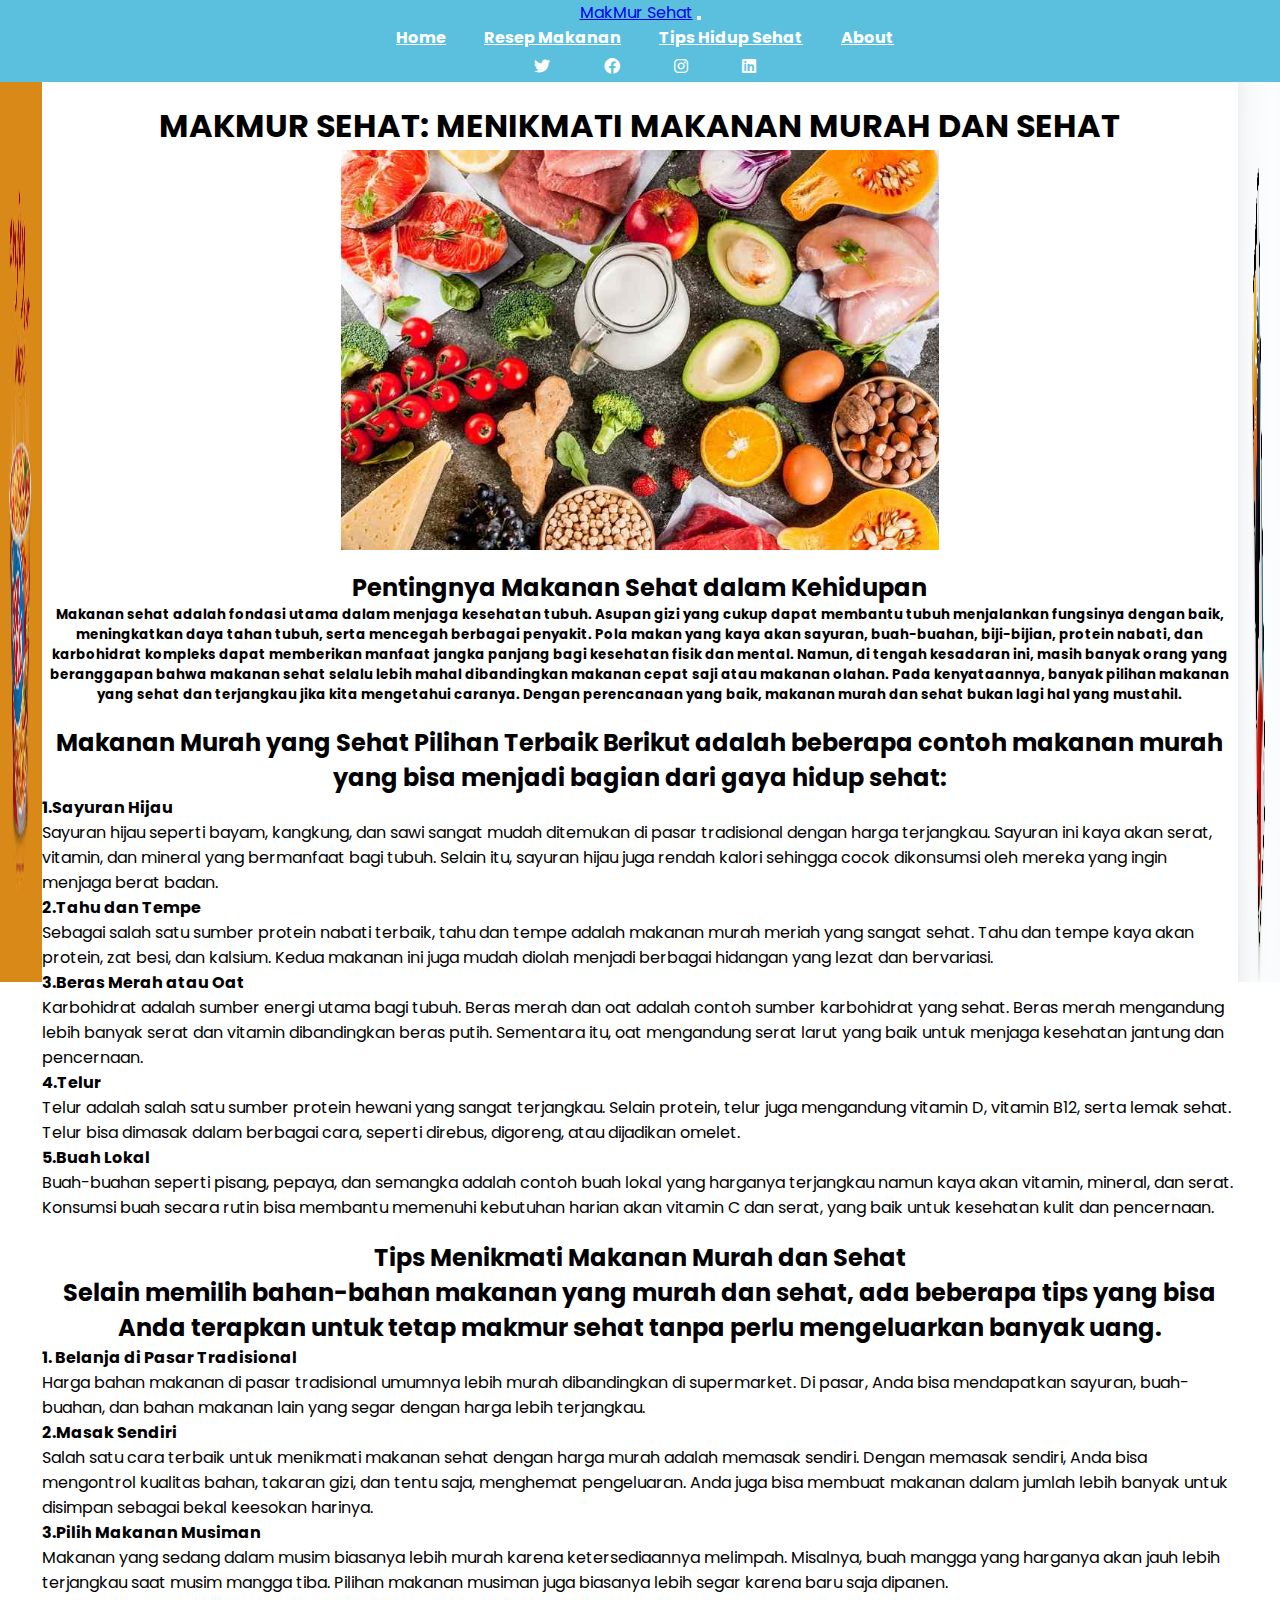
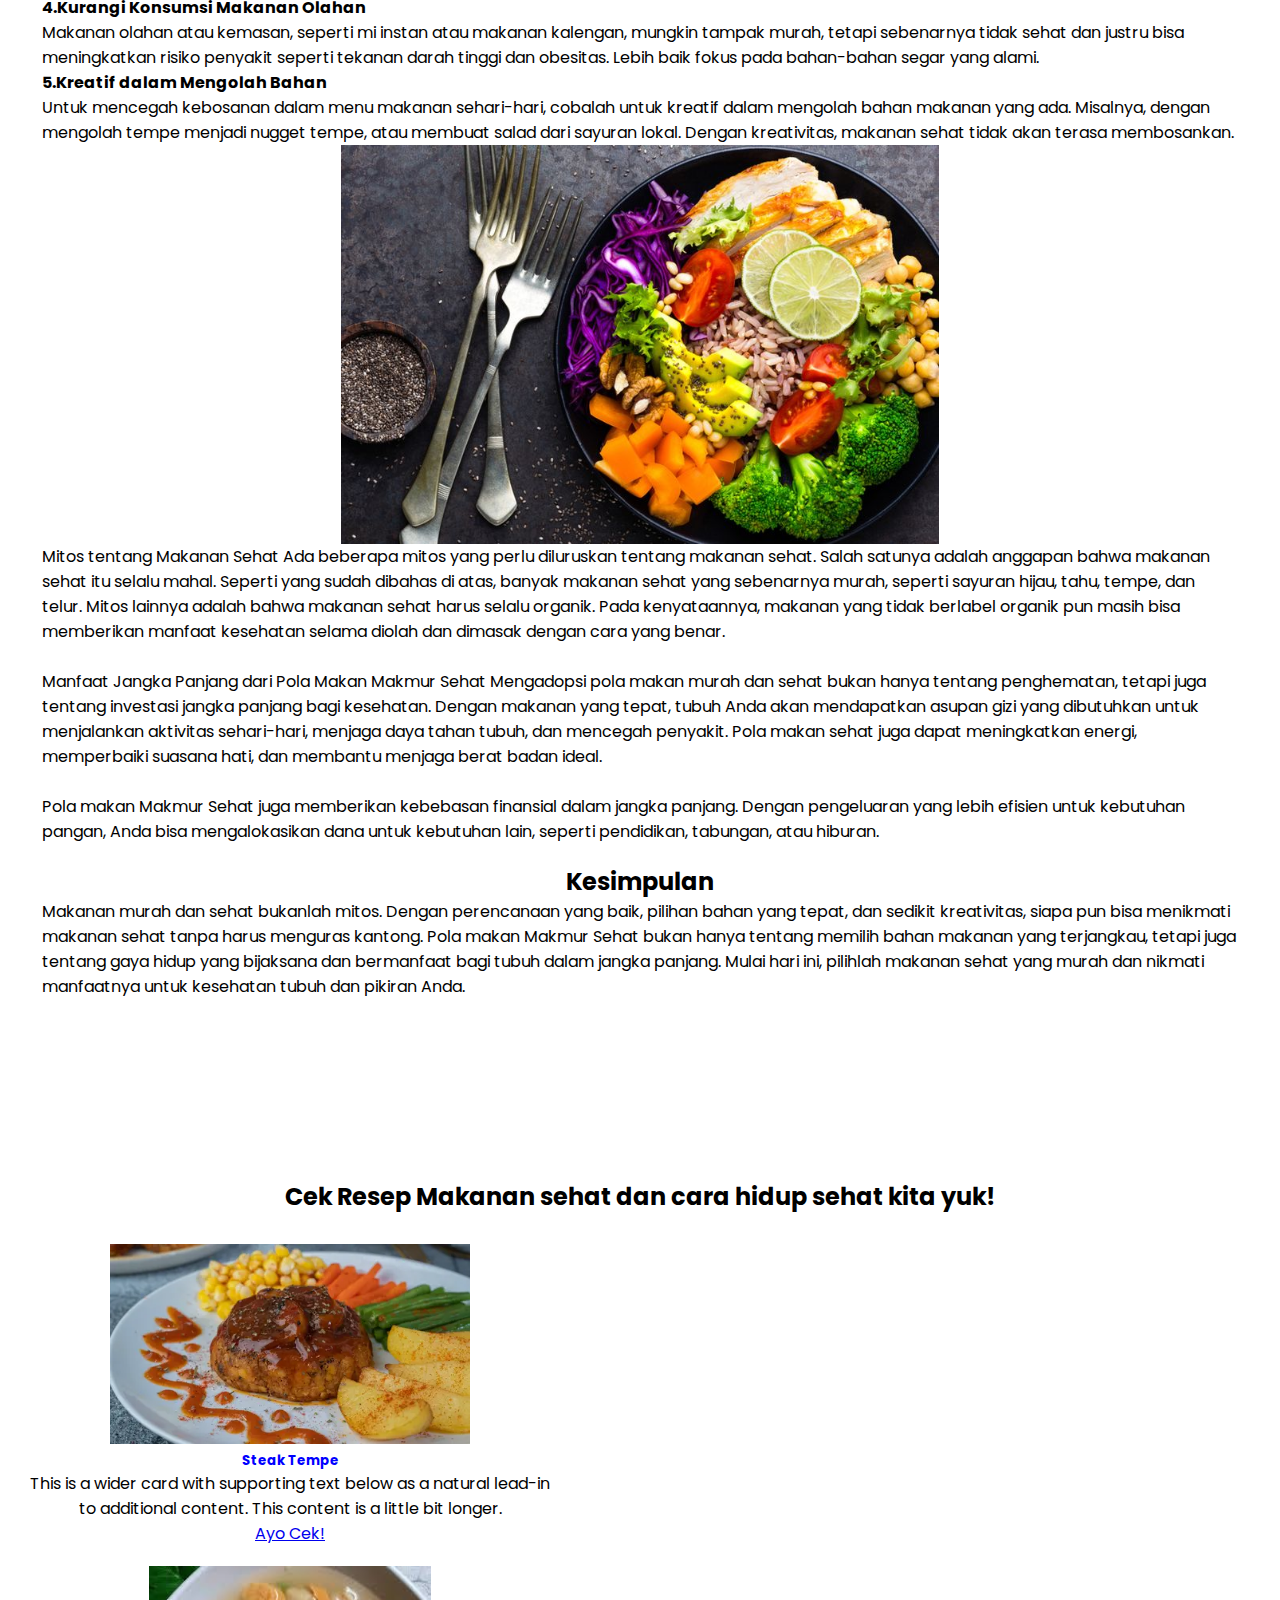
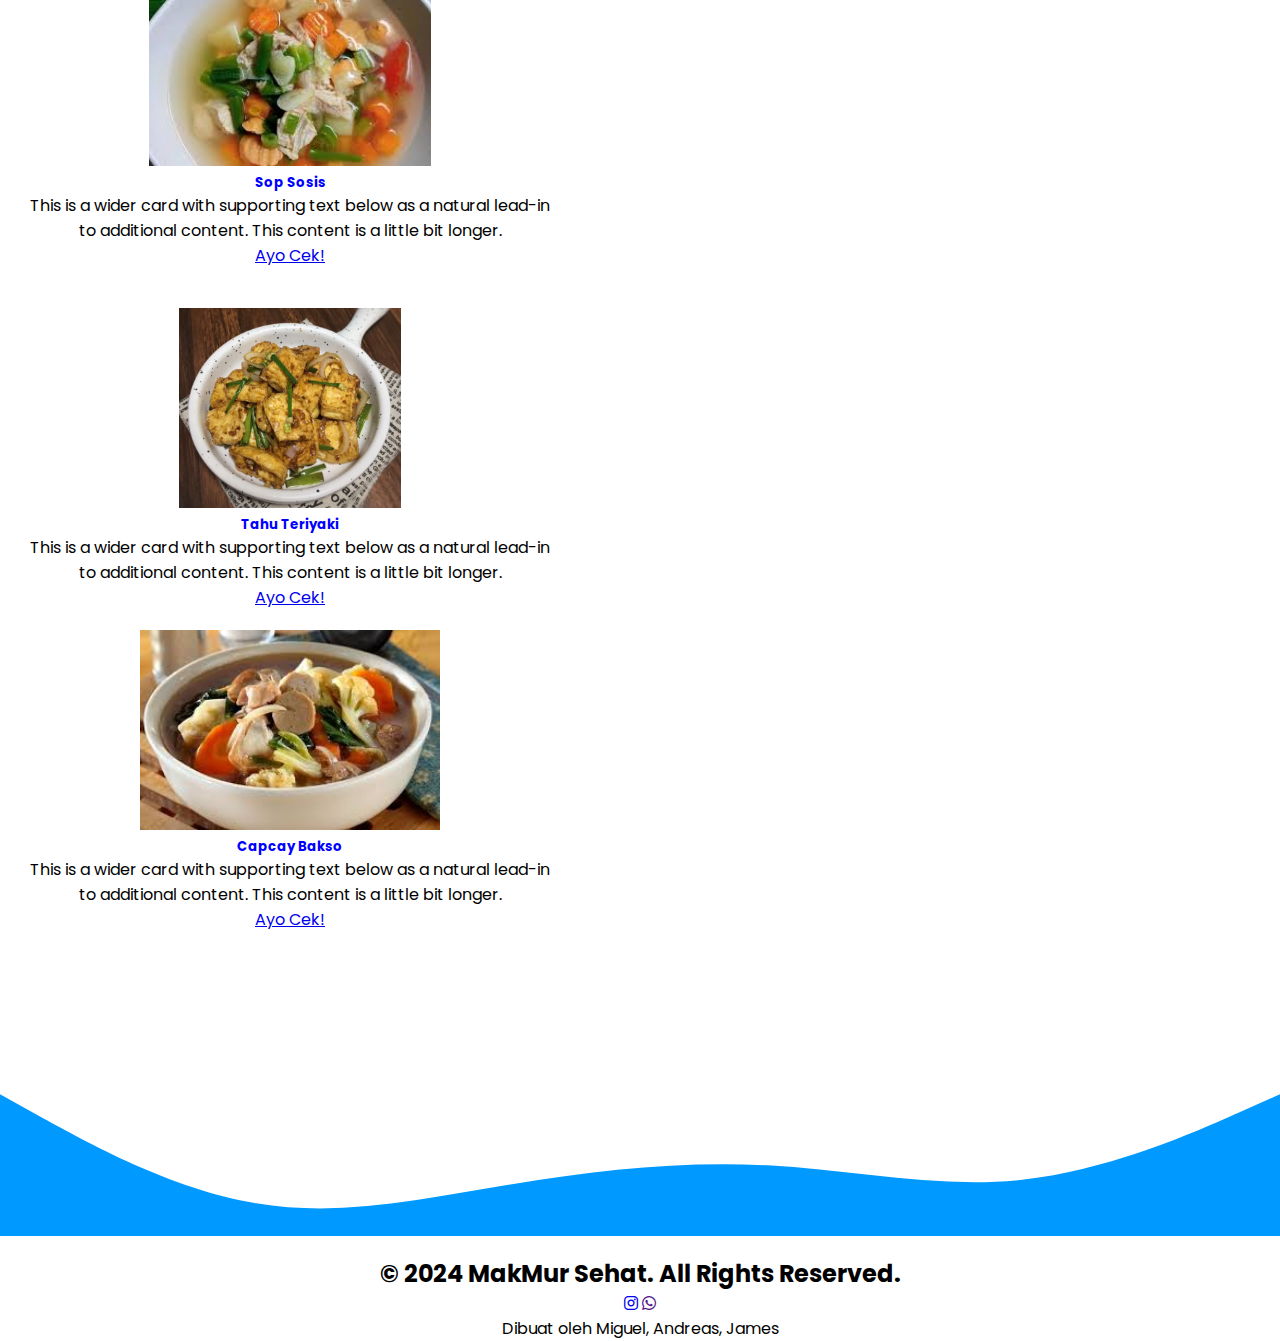
<file: index1.html>
<!DOCTYPE html>
<html lang="en">
    <head>
        <meta charset="UTF-8">
        <meta name="viewport" content="width=device-width, initial-scale=1.0"> 
        <link rel="stylesheet" href="https://cdnjs.cloudflare.com/ajax/libs/font-awesome/6.0.0-beta3/css/all.min.css">
        <link href="https://cdn.jsdelivr.net/npm/bootstrap@5.0.2/dist/css/bootstrap.min.css" rel="stylesheet" integrity="sha384-EVSTQN3/azprG1Anm3QDgpJLIm9Nao0Yz1ztcQTwFspd3yD65VohhpuuCOmLASjC" crossorigin="anonymous">
        <link href="https://fonts.googleapis.com/css2?family=Poppins:wght@400;600&display=swap" rel="stylesheet">
        <link rel="stylesheet" href="style.css">
    </head>

    <body>
        <script src="https://cdn.jsdelivr.net/npm/@popperjs/core@2.9.2/dist/umd/popper.min.js" integrity="sha384-IQsoLXl5PILFhosVNubq5LC7Qb9DXgDA9i+tQ8Zj3iwWAwPtgFTxbJ8NT4GN1R8p" crossorigin="anonymous"></script>
        <script src="https://cdn.jsdelivr.net/npm/bootstrap@5.0.2/dist/js/bootstrap.min.js" integrity="sha384-cVKIPhGWiC2Al4u+LWgxfKTRIcfu0JTxR+EQDz/bgldoEyl4H0zUF0QKbrJ0EcQF" crossorigin="anonymous"></script>          
        <script src="https://ajax.googleapis.com/ajax/libs/jquery/3.7.1/jquery.min.js"></script>
        <script src="main.js"></script>
        <nav class="navbar navbar-expand-lg navbar-light">
            <div class="container-fluid">
              <a class="navbar-brand text-white" href="#">MakMur Sehat</a>
              <button class="navbar-toggler" type="button" data-bs-toggle="collapse" data-bs-target="#navbarNavAltMarkup" aria-controls="navbarNavAltMarkup" aria-expanded="false" aria-label="Toggle navigation">
                <span class="navbar-toggler-icon"></span>
              </button>
  
              <div class="collapse navbar-collapse" id="navbarNavAltMarkup">
                <div class="navbar-nav mx-auto">
                  <a class="nav-link active" aria-current="page" href="index.html">Home</a>
                  <a class="nav-link " href="resep.html">Resep Makanan</a>
                  <a class="nav-link" href="tips.html">Tips Hidup Sehat</a>
                  <a class="nav-link"  href="about.html">About</a>
                </div>
  
                <div class="navbar-nav ms-auto">
                    <a href="https://x.com/" class="nav-link"><i class="fab fa-twitter"></i></a>
                    <a href="https://www.facebook.com/" class="nav-link"><i class="fab fa-facebook"></i></a>
                    <a href="https://www.instagram.com/mvw.14/" class="nav-link"><i class="fab fa-instagram"></i></a>
                    <a href="https://id.linkedin.com/" class="nav-link"><i class="fab fa-linkedin"></i></a>
                  </div>
              </div>
            </div>
          </nav>

          <div class="content">
            <div class="sidebar-left">
                  <img src="assets/iklankiri.jpeg" alt="">
            </div>

          <div class="container">
            <h1>MAKMUR SEHAT: MENIKMATI MAKANAN MURAH DAN SEHAT
              </h1>
            <img class="center" src="assets/image 1.jpg">
            <h2>Pentingnya Makanan Sehat dalam Kehidupan</h2>
              <h3>Makanan sehat adalah fondasi utama dalam menjaga kesehatan tubuh. Asupan gizi yang cukup dapat membantu tubuh menjalankan fungsinya dengan baik, meningkatkan daya tahan tubuh, serta mencegah berbagai penyakit. Pola makan yang kaya akan sayuran, buah-buahan, biji-bijian, protein nabati, dan karbohidrat kompleks dapat memberikan manfaat jangka panjang bagi kesehatan fisik dan mental.
                  Namun, di tengah kesadaran ini, masih banyak orang yang beranggapan bahwa makanan sehat selalu lebih mahal dibandingkan makanan cepat saji atau makanan olahan. Pada kenyataannya, banyak pilihan makanan yang sehat dan terjangkau jika kita mengetahui caranya. Dengan perencanaan yang baik, makanan murah dan sehat bukan lagi hal yang mustahil.
                </h3>
              <h2>Makanan Murah yang Sehat Pilihan Terbaik
                  Berikut adalah beberapa contoh makanan murah yang bisa menjadi bagian dari gaya hidup sehat:</h2>
              <h4>1.Sayuran Hijau</h4>
              <p>Sayuran hijau seperti bayam, kangkung, dan sawi sangat mudah ditemukan di pasar tradisional dengan harga terjangkau. Sayuran ini kaya akan serat, vitamin, dan mineral yang bermanfaat bagi tubuh. Selain itu, sayuran hijau juga rendah kalori sehingga cocok dikonsumsi oleh mereka yang ingin menjaga berat badan.</p>
              <h4>2.Tahu dan Tempe</h4>
              <p>Sebagai salah satu sumber protein nabati terbaik, tahu dan tempe adalah makanan murah meriah yang sangat sehat. Tahu dan tempe kaya akan protein, zat besi, dan kalsium. Kedua makanan ini juga mudah diolah menjadi berbagai hidangan yang lezat dan bervariasi.</p>
              <h4>3.Beras Merah atau Oat</h4>
              <P>Karbohidrat adalah sumber energi utama bagi tubuh. Beras merah dan oat adalah contoh sumber karbohidrat yang sehat. Beras merah mengandung lebih banyak serat dan vitamin dibandingkan beras putih. Sementara itu, oat mengandung serat larut yang baik untuk menjaga kesehatan jantung dan pencernaan.
              </P>
              <h4>4.Telur</h4>
              <p>Telur adalah salah satu sumber protein hewani yang sangat terjangkau. Selain protein, telur juga mengandung vitamin D, vitamin B12, serta lemak sehat. Telur bisa dimasak dalam berbagai cara, seperti direbus, digoreng, atau dijadikan omelet.
              </p>
              <h4>5.Buah Lokal</h4>
              <P>Buah-buahan seperti pisang, pepaya, dan semangka adalah contoh buah lokal yang harganya terjangkau namun kaya akan vitamin, mineral, dan serat. Konsumsi buah secara rutin bisa membantu memenuhi kebutuhan harian akan vitamin C dan serat, yang baik untuk kesehatan kulit dan pencernaan.
              </P>
            
              <h2>Tips Menikmati Makanan Murah dan Sehat <br>
                Selain memilih bahan-bahan makanan yang murah dan sehat, ada beberapa tips yang bisa Anda terapkan untuk tetap makmur sehat tanpa perlu mengeluarkan banyak uang.
                 </h2>
                <h4>1. Belanja di Pasar Tradisional</h4>
                <p>Harga bahan makanan di pasar tradisional umumnya lebih murah dibandingkan di supermarket. Di pasar, Anda bisa mendapatkan sayuran, buah-buahan, dan bahan makanan lain yang segar dengan harga lebih terjangkau.
                </p>
                <h4>2.Masak Sendiri</h4>
                <p>Salah satu cara terbaik untuk menikmati makanan sehat dengan harga murah adalah memasak sendiri. Dengan memasak sendiri, Anda bisa mengontrol kualitas bahan, takaran gizi, dan tentu saja, menghemat pengeluaran. Anda juga bisa membuat makanan dalam jumlah lebih banyak untuk disimpan sebagai bekal keesokan harinya.
                </p>
                <h4>3.Pilih Makanan Musiman</h4>
                <p>Makanan yang sedang dalam musim biasanya lebih murah karena ketersediaannya melimpah. Misalnya, buah mangga yang harganya akan jauh lebih terjangkau saat musim mangga tiba. Pilihan makanan musiman juga biasanya lebih segar karena baru saja dipanen.
                </p>
                <h4>4.Kurangi Konsumsi Makanan Olahan</h4>
                <p>Makanan olahan atau kemasan, seperti mi instan atau makanan kalengan, mungkin tampak murah, tetapi sebenarnya tidak sehat dan justru bisa meningkatkan risiko penyakit seperti tekanan darah tinggi dan obesitas. Lebih baik fokus pada bahan-bahan segar yang alami.
                </p>
                <h4>5.Kreatif dalam Mengolah Bahan</h4>
                <p>Untuk mencegah kebosanan dalam menu makanan sehari-hari, cobalah untuk kreatif dalam mengolah bahan makanan yang ada. Misalnya, dengan mengolah tempe menjadi nugget tempe, atau membuat salad dari sayuran lokal. Dengan kreativitas, makanan sehat tidak akan terasa membosankan.
                </p>
            
                <img class="center" src="assets/image 2.jpg">
                <p>Mitos tentang Makanan Sehat
                  Ada beberapa mitos yang perlu diluruskan tentang makanan sehat. Salah satunya adalah anggapan bahwa makanan sehat itu selalu mahal. Seperti yang sudah dibahas di atas, banyak makanan sehat yang sebenarnya murah, seperti sayuran hijau, tahu, tempe, dan telur. Mitos lainnya adalah bahwa makanan sehat harus selalu organik. Pada kenyataannya, makanan yang tidak berlabel organik pun masih bisa memberikan manfaat kesehatan selama diolah dan dimasak dengan cara yang benar.
                  <br>
                  <br>
                  Manfaat Jangka Panjang dari Pola Makan Makmur Sehat
                  Mengadopsi pola makan murah dan sehat bukan hanya tentang penghematan, tetapi juga tentang investasi jangka panjang bagi kesehatan. Dengan makanan yang tepat, tubuh Anda akan mendapatkan asupan gizi yang dibutuhkan untuk menjalankan aktivitas sehari-hari, menjaga daya tahan tubuh, dan mencegah penyakit. Pola makan sehat juga dapat meningkatkan energi, memperbaiki suasana hati, dan membantu menjaga berat badan ideal.
                  <br>
                  <br>
                  Pola makan Makmur Sehat juga memberikan kebebasan finansial dalam jangka panjang. Dengan pengeluaran yang lebih efisien untuk kebutuhan pangan, Anda bisa mengalokasikan dana untuk kebutuhan lain, seperti pendidikan, tabungan, atau hiburan.
                  </p>
            
                  <h2>Kesimpulan</h2>
                  Makanan murah dan sehat bukanlah mitos. Dengan perencanaan yang baik, pilihan bahan yang tepat, dan sedikit kreativitas, siapa pun bisa menikmati makanan sehat tanpa harus menguras kantong. Pola makan Makmur Sehat bukan hanya tentang memilih bahan makanan yang terjangkau, tetapi juga tentang gaya hidup yang bijaksana dan bermanfaat bagi tubuh dalam jangka panjang. Mulai hari ini, pilihlah makanan sehat yang murah dan nikmati manfaatnya untuk kesehatan tubuh dan pikiran Anda.
                
                  </div>
  
                <div class="sidebar-right"> 
                      <img src="assets/post-slide-2.jpg" alt="">
                </div>
            </div>
    
            <footer>
                <h2>Cek Resep Makanan sehat dan cara hidup sehat kita yuk!</h2>
            </footer>
        </div>

        <div class="container-3 mx-auto">
          <div class="row align-items-start">
            <div class="col">
              <div class="card mb-3" style="max-width: 540px;">
                <div class="row g-0">
                  <div class="col-md-4">
                    <img src="assets/steaktempe.webp" class="img-fluid rounded-start" alt="...">
                  </div>
                  <div class="col-md-8">
                    <div class="card-body">
                      <h5 class="card-title">Steak Tempe</h5>
                      <p class="card-text">This is a wider card with supporting text below as a natural lead-in to additional content. This content is a little bit longer.</p>
                      <a href="resep2.html" class="btn btn-primary">Ayo Cek!</a>
                    </div>
                  </div>
                </div>
              </div>
            </div>
            <div class="col">
              <div class="card mb-3" style="max-width: 540px;">
                <div class="row g-0">
                  <div class="col-md-4">
                    <img src="assets/sopsosis.jpeg" class="img-fluid rounded-start" alt="...">
                  </div>
                  <div class="col-md-8">
                    <div class="card-body">
                      <h5 class="card-title">Sop Sosis</h5>
                      <p class="card-text">This is a wider card with supporting text below as a natural lead-in to additional content. This content is a little bit longer.</p>
                      <a href="resep4.html" class="btn btn-primary">Ayo Cek!</a>
                    </div>
                  </div>
                </div>
              </div>
            </div>
          </div>
        </div>

        <div class="container-3 mx-auto">
          <div class="row align-items-start">
            <div class="col">
              <div class="card mb-3" style="max-width: 540px;">
                <div class="row g-0">
                  <div class="col-md-4">
                    <img src="assets/tahuteriyaki.png" class="img-fluid rounded-start" alt="...">
                  </div>
                  <div class="col-md-8">
                    <div class="card-body">
                      <h5 class="card-title">Tahu Teriyaki</h5>
                      <p class="card-text">This is a wider card with supporting text below as a natural lead-in to additional content. This content is a little bit longer.</p>
                      <a href="resep3.html" class="btn btn-primary">Ayo Cek!</a>
                    </div>
                  </div>
                </div>
              </div>
            </div>
            <div class="col">
              <div class="card mb-3" style="max-width: 540px;">
                <div class="row g-0">
                  <div class="col-md-4">
                    <img src="assets/capcaybakso.jpeg" class="img-fluid rounded-start" alt="...">
                  </div>
                  <div class="col-md-8">
                    <div class="card-body">
                      <h5 class="card-title">Capcay Bakso</h5>
                      <p class="card-text">This is a wider card with supporting text below as a natural lead-in to additional content. This content is a little bit longer.</p>
                      <a href="tips1.html" class="btn btn-primary">Ayo Cek!</a>
                    </div>
                  </div>
                </div>
              </div>
            </div>
          </div>
        </div>

        <a href="#" id="back-to-top" class="btn btn-primary"><i class="fas fa-arrow-up"></i></a>

        <svg xmlns="http://www.w3.org/2000/svg" viewBox="0 0 1440 320"><path fill="#0099ff" fill-opacity="1" d="M0,160L48,186.7C96,213,192,267,288,282.7C384,299,480,277,576,261.3C672,245,768,235,864,240C960,245,1056,267,1152,256C1248,245,1344,203,1392,181.3L1440,160L1440,320L1392,320C1344,320,1248,320,1152,320C1056,320,960,320,864,320C768,320,672,320,576,320C480,320,384,320,288,320C192,320,96,320,48,320L0,320Z"></path></svg>
        <section id = "contact" class="footer">
          <h2 class="text-center">© 2024 MakMur Sehat. All Rights Reserved.</h2>
            <div class="container-1 text-center contact">
                <a href="https://www.instagram.com/mvw.14/"><i class="fa-brands fa-instagram"></i></a>
                <a href=""><i class="fa-brands fa-whatsapp"></i></i></a>
            </div>
            <p class="text-center watermark">Dibuat oleh Miguel, Andreas, James</p>
        </section>
    </body>
</html>
</file>
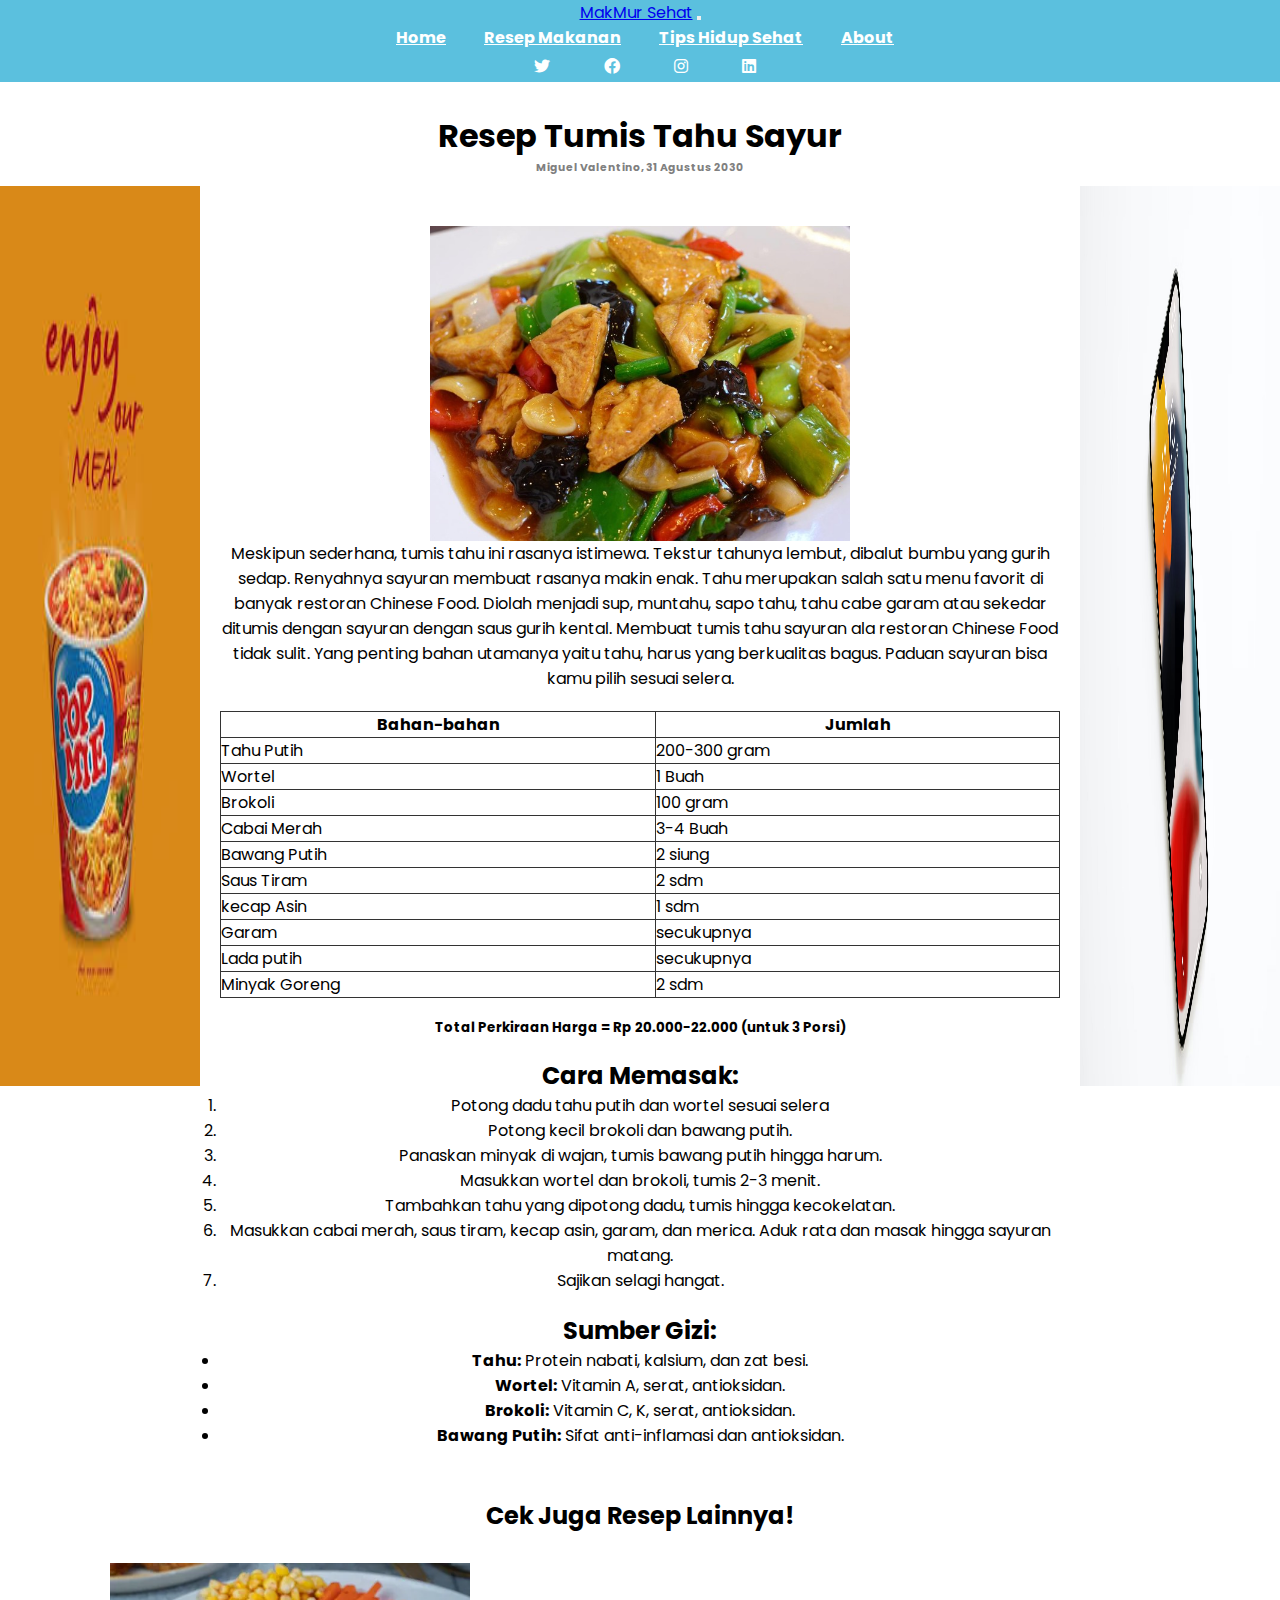
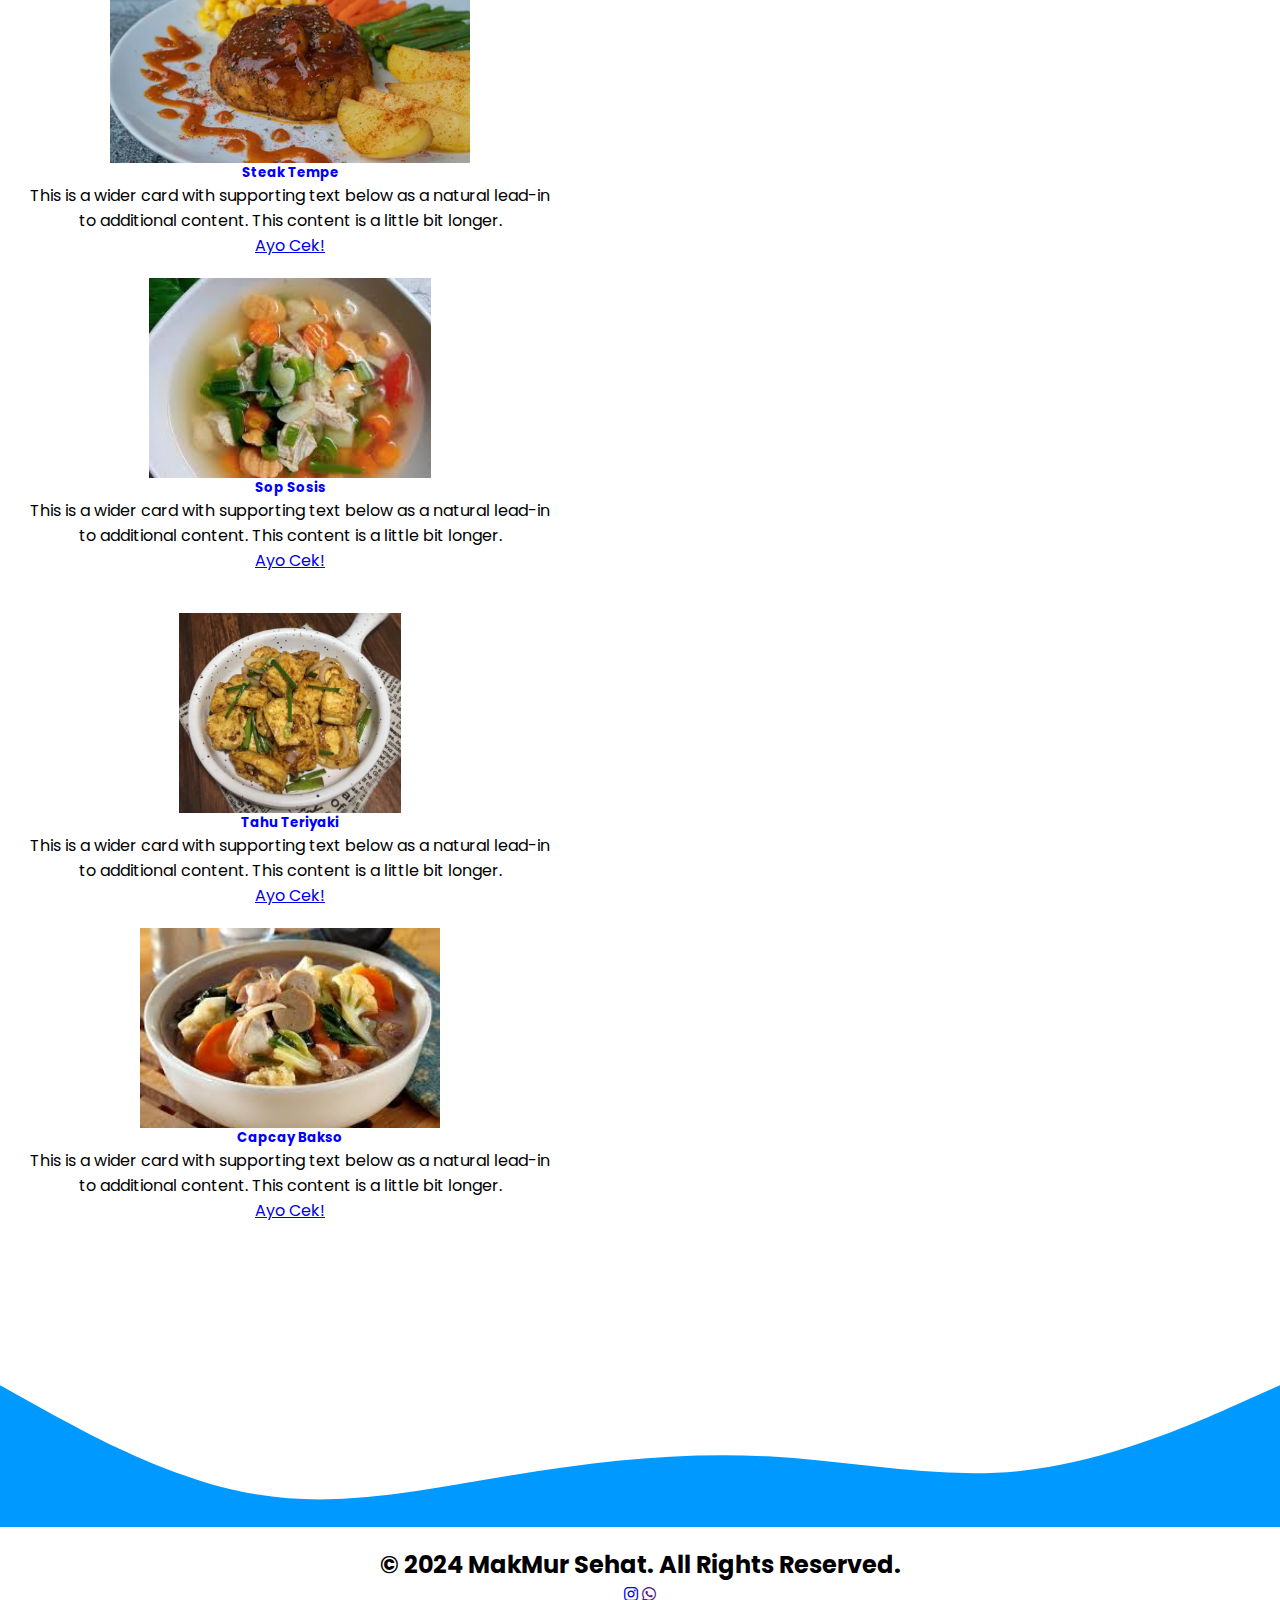
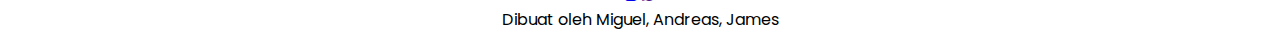
<file: resep1.html>
<html>
    <head>
        <meta charset="UTF-8">
        <meta name="viewport" content="width=device-width, initial-scale=1.0"> 
        <link rel="stylesheet" href="https://cdnjs.cloudflare.com/ajax/libs/font-awesome/6.0.0-beta3/css/all.min.css">
        <link href="https://cdn.jsdelivr.net/npm/bootstrap@5.0.2/dist/css/bootstrap.min.css" rel="stylesheet" integrity="sha384-EVSTQN3/azprG1Anm3QDgpJLIm9Nao0Yz1ztcQTwFspd3yD65VohhpuuCOmLASjC" crossorigin="anonymous">
        <link href="https://fonts.googleapis.com/css2?family=Poppins:wght@400;600&display=swap" rel="stylesheet">
        <link rel="stylesheet" href="style.css">
    </head>

    <body>
        <script src="https://cdn.jsdelivr.net/npm/@popperjs/core@2.9.2/dist/umd/popper.min.js" integrity="sha384-IQsoLXl5PILFhosVNubq5LC7Qb9DXgDA9i+tQ8Zj3iwWAwPtgFTxbJ8NT4GN1R8p" crossorigin="anonymous"></script>
        <script src="https://cdn.jsdelivr.net/npm/bootstrap@5.0.2/dist/js/bootstrap.min.js" integrity="sha384-cVKIPhGWiC2Al4u+LWgxfKTRIcfu0JTxR+EQDz/bgldoEyl4H0zUF0QKbrJ0EcQF" crossorigin="anonymous"></script>          
        <script src="https://ajax.googleapis.com/ajax/libs/jquery/3.7.1/jquery.min.js"></script>
        <script src="main.js"></script>
        <nav class="navbar navbar-expand-lg navbar-light">
            <div class="container-fluid">
              <a class="navbar-brand text-white" href="#">MakMur Sehat</a>
              <button class="navbar-toggler" type="button" data-bs-toggle="collapse" data-bs-target="#navbarNavAltMarkup" aria-controls="navbarNavAltMarkup" aria-expanded="false" aria-label="Toggle navigation">
                <span class="navbar-toggler-icon"></span>
              </button>
  
              <div class="collapse navbar-collapse" id="navbarNavAltMarkup">
                <div class="navbar-nav mx-auto">
                  <a class="nav-link " href="index.html">Home</a>
                  <a class="nav-link active" aria-current="page" href="resep.html">Resep Makanan</a>
                  <a class="nav-link" href="tips.html">Tips Hidup Sehat</a>
                  <a class="nav-link"  href="about.html">About</a>
                </div>
  
                <div class="navbar-nav ms-auto">
                    <a href="https://x.com/" class="nav-link"><i class="fab fa-twitter"></i></a>
                    <a href="https://www.facebook.com/" class="nav-link"><i class="fab fa-facebook"></i></a>
                    <a href="https://www.instagram.com/mvw.14/" class="nav-link"><i class="fab fa-instagram"></i></a>
                    <a href="https://id.linkedin.com/" class="nav-link"><i class="fab fa-linkedin"></i></a>
                  </div>
              </div>
            </div>
          </nav>

          <div class="container-2">
            <header>
                <h1>Resep Tumis Tahu Sayur</h1>
                <h6 style="color: gray;">Miguel Valentino, 31 Agustus 2030</h6>
            </header>
    
            <div class="content">
                <div class="sidebar-left">
                      <img src="assets/iklankiri.jpeg" alt="">
                </div>
    
                <div class="main">
                    <h2><img width="50%" src="assets/tumistahu.jpeg" alt=""></h2>
                    <p>Meskipun sederhana, tumis tahu ini rasanya istimewa. Tekstur tahunya lembut, dibalut bumbu yang gurih sedap. Renyahnya sayuran membuat rasanya makin enak.
                      Tahu merupakan salah satu menu favorit di banyak restoran Chinese Food. Diolah menjadi sup, muntahu, sapo tahu, tahu cabe garam atau sekedar ditumis dengan sayuran dengan saus gurih kental.                     
                      Membuat tumis tahu sayuran ala restoran Chinese Food tidak sulit. Yang penting bahan utamanya yaitu tahu, harus yang berkualitas bagus. Paduan sayuran bisa kamu pilih sesuai selera.
                    </p>
                    <table>
                      <thead>
                          <tr>
                              <th>Bahan-bahan</th>
                              <th>Jumlah</th>
                          </tr>
                      </thead>
                      <tbody>
                          <tr>
                              <td>Tahu Putih</td>
                              <td> 200-300 gram</td>
                          </tr>
                          <tr>
                              <td>Wortel</td>
                              <td> 1 Buah</td>
                          </tr>
                          <tr>
                            <td>Brokoli</td>
                            <td> 100 gram</td>
                          </tr>
                          <tr>
                              <td>Cabai Merah</td>
                              <td> 3-4 Buah</td>
                          </tr>
                          <tr>
                            <td>Bawang Putih</td>
                            <td> 2 siung</td>
                          </tr>
                          <tr>
                            <td>Saus Tiram</td>
                            <td> 2 sdm</td>
                          </tr>
                          <tr>
                            <td>kecap Asin</td>
                            <td> 1 sdm</td>
                          </tr>
                          <tr>
                            <td>Garam</td>
                            <td> secukupnya</td>
                          </tr>
                          <tr>
                            <td>Lada putih</td>
                            <td> secukupnya</td>
                          </tr>
                          <tr>
                            <td>Minyak Goreng</td>
                            <td> 2 sdm</td>
                          </tr>
                      </tbody>
                  </table>

                  <h3>Total Perkiraan Harga = Rp 20.000-22.000 (untuk 3 Porsi)</h3>

                  <h2>Cara Memasak:</h2>
                  <ol class="text-start">
                    <li>Potong dadu tahu putih dan wortel sesuai selera</li>
                    <li>Potong kecil brokoli dan bawang putih.</li>
                    <li>Panaskan minyak di wajan, tumis bawang putih hingga harum.</li>
                    <li>Masukkan wortel dan brokoli, tumis 2-3 menit.</li>
                    <li>Tambahkan tahu yang dipotong dadu, tumis hingga kecokelatan.</li>
                    <li>Masukkan cabai merah, saus tiram, kecap asin, garam, dan merica. Aduk rata dan masak hingga sayuran matang.</li>
                    <li>Sajikan selagi hangat.</li>
                  </ol>

                  <h2>Sumber Gizi:</h2>
                  <ul class="text-start">
                    <li><strong>Tahu:</strong> Protein nabati, kalsium, dan zat besi.</li>
                    <li><strong>Wortel:</strong> Vitamin A, serat, antioksidan.</li>
                    <li><strong>Brokoli:</strong> Vitamin C, K, serat, antioksidan.</li>
                    <li><strong>Bawang Putih:</strong> Sifat anti-inflamasi dan antioksidan.</li>
                  </ul>
                </div>
  
                <div class="sidebar-right"> 
                      <img src="assets/post-slide-2.jpg" alt="">
                </div>
            </div>
    
            <footer>
                <h2>Cek Juga Resep Lainnya!</h2>
            </footer>
        </div>

        <div class="container-3 mx-auto">
          <div class="row align-items-start">
            <div class="col">
              <div class="card mb-3" style="max-width: 540px;">
                <div class="row g-0">
                  <div class="col-md-4">
                    <img src="assets/steaktempe.webp" class="img-fluid rounded-start" alt="...">
                  </div>
                  <div class="col-md-8">
                    <div class="card-body">
                      <h5 class="card-title">Steak Tempe</h5>
                      <p class="card-text">This is a wider card with supporting text below as a natural lead-in to additional content. This content is a little bit longer.</p>
                      <a href="resep2.html" class="btn btn-primary">Ayo Cek!</a>
                    </div>
                  </div>
                </div>
              </div>
            </div>
            <div class="col">
              <div class="card mb-3" style="max-width: 540px;">
                <div class="row g-0">
                  <div class="col-md-4">
                    <img src="assets/sopsosis.jpeg" class="img-fluid rounded-start" alt="...">
                  </div>
                  <div class="col-md-8">
                    <div class="card-body">
                      <h5 class="card-title">Sop Sosis</h5>
                      <p class="card-text">This is a wider card with supporting text below as a natural lead-in to additional content. This content is a little bit longer.</p>
                      <a href="resep4.html" class="btn btn-primary">Ayo Cek!</a>
                    </div>
                  </div>
                </div>
              </div>
            </div>
          </div>
        </div>

        <div class="container-3 mx-auto">
          <div class="row align-items-start">
            <div class="col">
              <div class="card mb-3" style="max-width: 540px;">
                <div class="row g-0">
                  <div class="col-md-4">
                    <img src="assets/tahuteriyaki.png" class="img-fluid rounded-start" alt="...">
                  </div>
                  <div class="col-md-8">
                    <div class="card-body">
                      <h5 class="card-title">Tahu Teriyaki</h5>
                      <p class="card-text">This is a wider card with supporting text below as a natural lead-in to additional content. This content is a little bit longer.</p>
                      <a href="resep3.html" class="btn btn-primary">Ayo Cek!</a>
                    </div>
                  </div>
                </div>
              </div>
            </div>
            <div class="col">
              <div class="card mb-3" style="max-width: 540px;">
                <div class="row g-0">
                  <div class="col-md-4">
                    <img src="assets/capcaybakso.jpeg" class="img-fluid rounded-start" alt="...">
                  </div>
                  <div class="col-md-8">
                    <div class="card-body">
                      <h5 class="card-title">Capcay Bakso</h5>
                      <p class="card-text">This is a wider card with supporting text below as a natural lead-in to additional content. This content is a little bit longer.</p>
                      <a href="resep5.html" class="btn btn-primary">Ayo Cek!</a>
                    </div>
                  </div>
                </div>
              </div>
            </div>
          </div>
        </div>

        <a href="#" id="back-to-top" class="btn btn-primary"><i class="fas fa-arrow-up"></i></a>

        <svg xmlns="http://www.w3.org/2000/svg" viewBox="0 0 1440 320"><path fill="#0099ff" fill-opacity="1" d="M0,160L48,186.7C96,213,192,267,288,282.7C384,299,480,277,576,261.3C672,245,768,235,864,240C960,245,1056,267,1152,256C1248,245,1344,203,1392,181.3L1440,160L1440,320L1392,320C1344,320,1248,320,1152,320C1056,320,960,320,864,320C768,320,672,320,576,320C480,320,384,320,288,320C192,320,96,320,48,320L0,320Z"></path></svg>
        <section id = "contact" class="footer">
          <h2 class="text-center">© 2024 MakMur Sehat. All Rights Reserved.</h2>
            <div class="container-1 text-center contact">
                <a href="https://www.instagram.com/mvw.14/"><i class="fa-brands fa-instagram"></i></a>
                <a href=""><i class="fa-brands fa-whatsapp"></i></i></a>
            </div>
            <p class="text-center watermark">Dibuat oleh Miguel, Andreas, James</p>
        </section>
    </body>
</html>
</file>
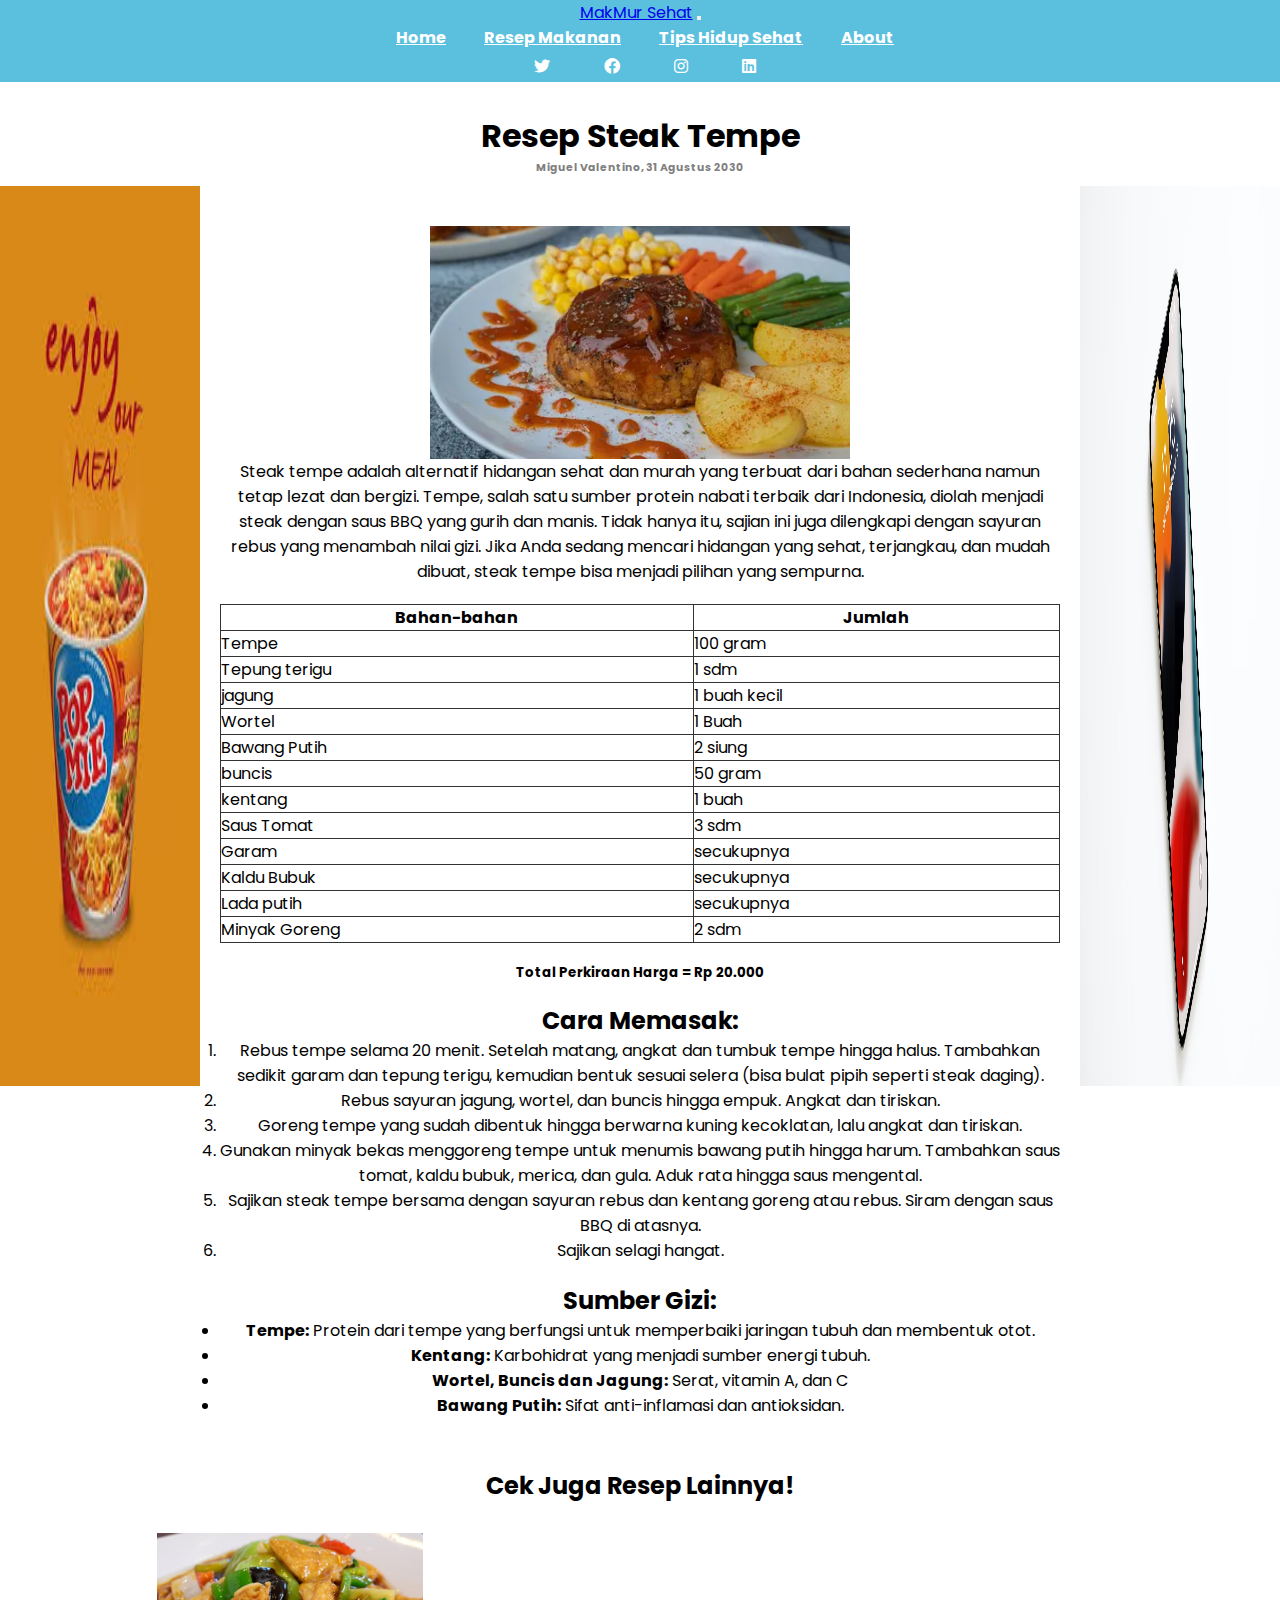
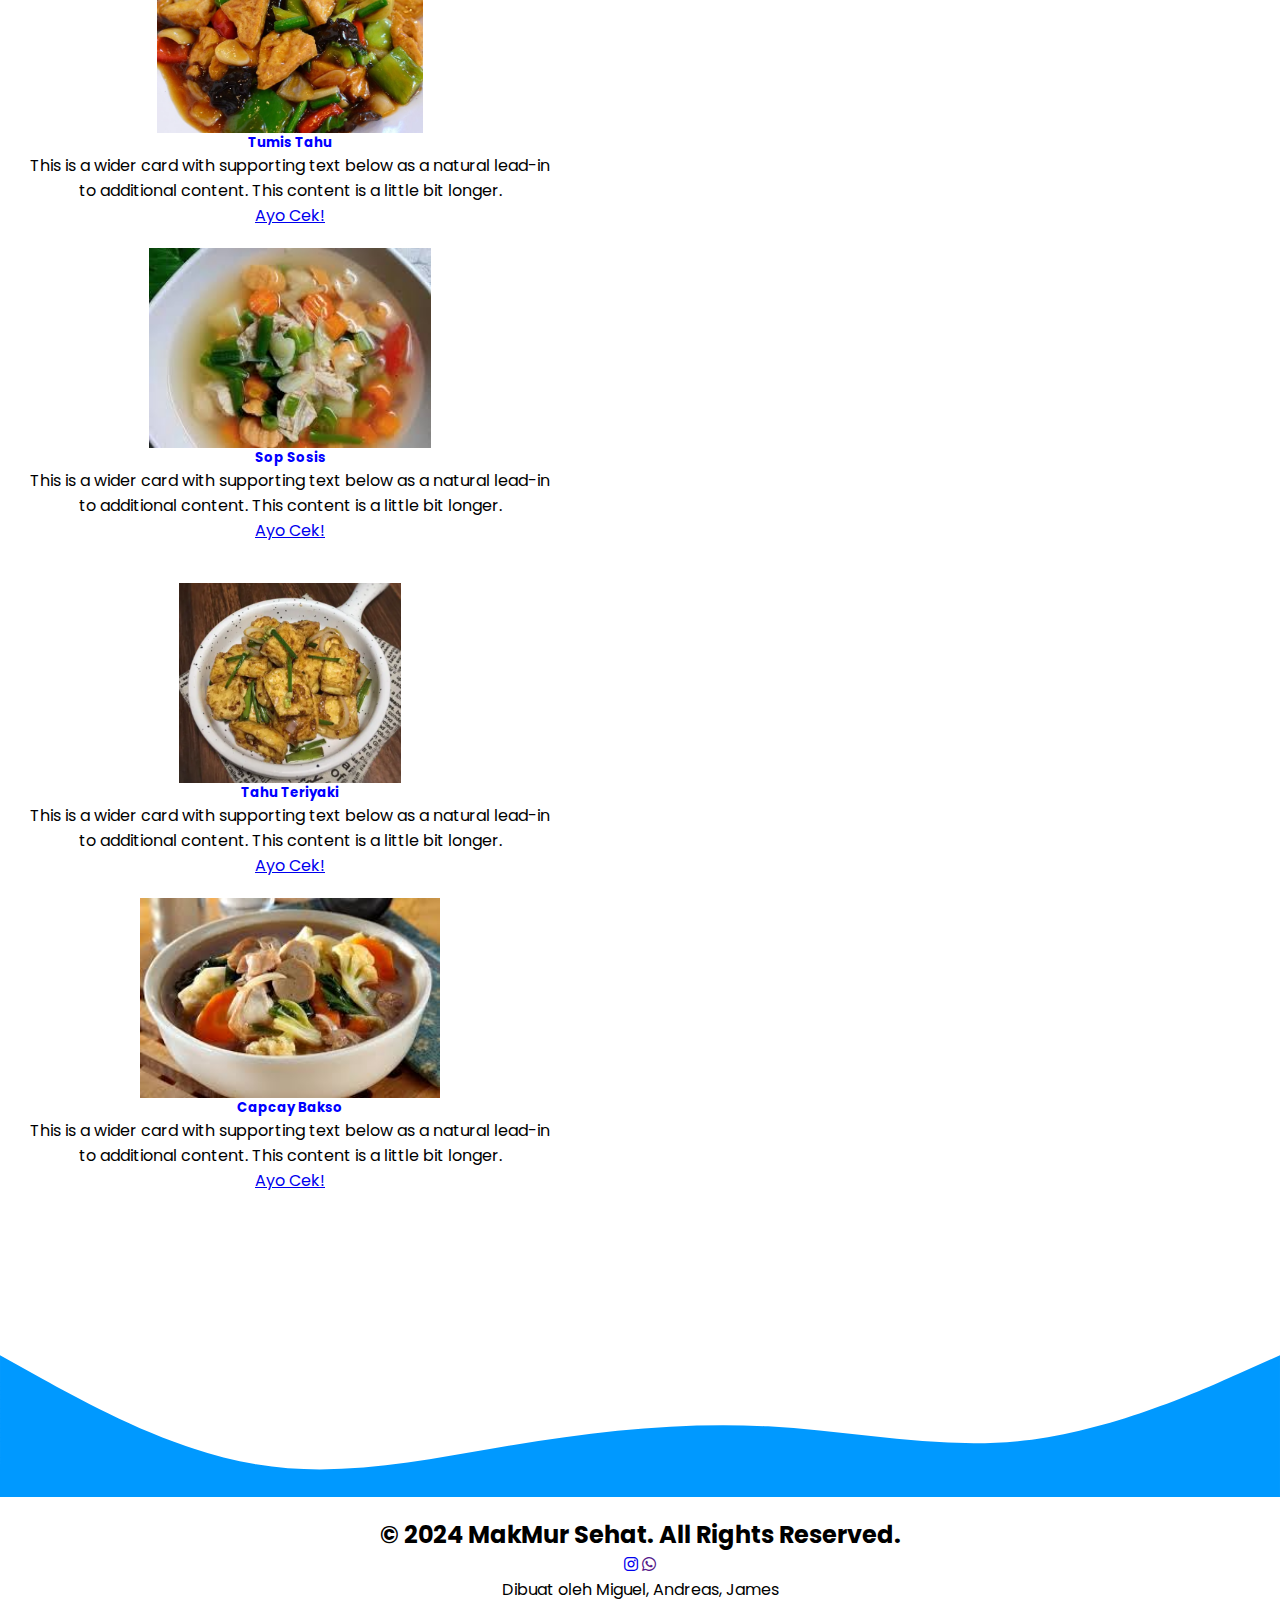
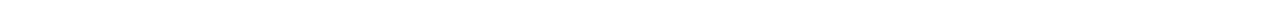
<file: resep2.html>
<html>
    <head>
        <meta charset="UTF-8">
        <meta name="viewport" content="width=device-width, initial-scale=1.0"> 
        <link rel="stylesheet" href="https://cdnjs.cloudflare.com/ajax/libs/font-awesome/6.0.0-beta3/css/all.min.css">
        <link href="https://cdn.jsdelivr.net/npm/bootstrap@5.0.2/dist/css/bootstrap.min.css" rel="stylesheet" integrity="sha384-EVSTQN3/azprG1Anm3QDgpJLIm9Nao0Yz1ztcQTwFspd3yD65VohhpuuCOmLASjC" crossorigin="anonymous">
        <link href="https://fonts.googleapis.com/css2?family=Poppins:wght@400;600&display=swap" rel="stylesheet">
        <link rel="stylesheet" href="style.css">
    </head>

    <body>
        <script src="https://cdn.jsdelivr.net/npm/@popperjs/core@2.9.2/dist/umd/popper.min.js" integrity="sha384-IQsoLXl5PILFhosVNubq5LC7Qb9DXgDA9i+tQ8Zj3iwWAwPtgFTxbJ8NT4GN1R8p" crossorigin="anonymous"></script>
        <script src="https://cdn.jsdelivr.net/npm/bootstrap@5.0.2/dist/js/bootstrap.min.js" integrity="sha384-cVKIPhGWiC2Al4u+LWgxfKTRIcfu0JTxR+EQDz/bgldoEyl4H0zUF0QKbrJ0EcQF" crossorigin="anonymous"></script>          
        <script src="https://ajax.googleapis.com/ajax/libs/jquery/3.7.1/jquery.min.js"></script>
        <script src="main.js"></script>
        <nav class="navbar navbar-expand-lg navbar-light">
            <div class="container-fluid">
              <a class="navbar-brand text-white" href="#">MakMur Sehat</a>
              <button class="navbar-toggler" type="button" data-bs-toggle="collapse" data-bs-target="#navbarNavAltMarkup" aria-controls="navbarNavAltMarkup" aria-expanded="false" aria-label="Toggle navigation">
                <span class="navbar-toggler-icon"></span>
              </button>
  
              <div class="collapse navbar-collapse" id="navbarNavAltMarkup">
                <div class="navbar-nav mx-auto">
                  <a class="nav-link " href="index.html">Home</a>
                  <a class="nav-link active" aria-current="page" href="resep.html">Resep Makanan</a>
                  <a class="nav-link" href="tips.html">Tips Hidup Sehat</a>
                  <a class="nav-link"  href="about.html">About</a>
                </div>
  
                <div class="navbar-nav ms-auto">
                    <a href="https://x.com/" class="nav-link"><i class="fab fa-twitter"></i></a>
                    <a href="https://www.facebook.com/" class="nav-link"><i class="fab fa-facebook"></i></a>
                    <a href="https://www.instagram.com/mvw.14/" class="nav-link"><i class="fab fa-instagram"></i></a>
                    <a href="https://id.linkedin.com/" class="nav-link"><i class="fab fa-linkedin"></i></a>
                  </div>
              </div>
            </div>
          </nav>

          <div class="container-2">
            <header>
                <h1>Resep Steak Tempe</h1>
                <h6 style="color: gray;">Miguel Valentino, 31 Agustus 2030</h6>
            </header>
    
            <div class="content">
                <div class="sidebar-left">
                      <img src="assets/iklankiri.jpeg" alt="">
                </div>
    
                <div class="main">
                    <h2><img width="50%" src="assets/steaktempe.webp" alt=""></h2>
                    <p>
                      Steak tempe adalah alternatif hidangan sehat dan murah yang terbuat dari bahan sederhana namun tetap lezat dan bergizi. 
                      Tempe, salah satu sumber protein nabati terbaik dari Indonesia, diolah menjadi steak dengan saus BBQ yang gurih dan manis. 
                      Tidak hanya itu, sajian ini juga dilengkapi dengan sayuran rebus yang menambah nilai gizi. Jika Anda sedang mencari hidangan yang sehat, 
                      terjangkau, dan mudah dibuat, steak tempe bisa menjadi pilihan yang sempurna.
                    </p>
                    <table>
                      <thead>
                          <tr>
                              <th>Bahan-bahan</th>
                              <th>Jumlah</th>
                          </tr>
                      </thead>
                      <tbody>
                          <tr>
                              <td>Tempe</td>
                              <td> 100 gram</td>
                          </tr>
                          <tr>
                              <td>Tepung terigu</td>
                              <td> 1 sdm</td>
                          </tr>
                          <tr>
                            <td>jagung</td>
                            <td> 1 buah kecil</td>
                          </tr>
                          <tr>
                              <td>Wortel</td>
                              <td> 1 Buah</td>
                          </tr>
                          <tr>
                            <td>Bawang Putih</td>
                            <td> 2 siung</td>
                          </tr>
                          <tr>
                            <td>buncis</td>
                            <td> 50 gram</td>
                          </tr>
                          <tr>
                            <td>kentang</td>
                            <td> 1 buah</td>
                          </tr>
                          <tr>
                            <td>Saus Tomat</td>
                            <td> 3 sdm</td>
                          </tr>
                          <tr>
                            <td>Garam</td>
                            <td> secukupnya</td>
                          </tr>
                          <tr>
                            <td>Kaldu Bubuk</td>
                            <td> secukupnya</td>
                          </tr>
                          <tr>
                            <td>Lada putih</td>
                            <td> secukupnya</td>
                          </tr>
                          <tr>
                            <td>Minyak Goreng</td>
                            <td> 2 sdm</td>
                          </tr>
                      </tbody>
                  </table>

                  <h3>Total Perkiraan Harga = Rp 20.000</h3>

                  <h2>Cara Memasak:</h2>
                  <ol class="text-start">
                    <li>Rebus tempe selama 20 menit. Setelah matang, angkat dan tumbuk tempe hingga halus. Tambahkan sedikit garam dan tepung terigu, kemudian bentuk sesuai selera (bisa bulat pipih seperti steak daging).</li>
                    <li>Rebus sayuran jagung, wortel, dan buncis hingga empuk. Angkat dan tiriskan.</li>
                    <li>Goreng tempe yang sudah dibentuk hingga berwarna kuning kecoklatan, lalu angkat dan tiriskan.</li>
                    <li>Gunakan minyak bekas menggoreng tempe untuk menumis bawang putih hingga harum. Tambahkan saus tomat, kaldu bubuk, merica, dan gula. Aduk rata hingga saus mengental.</li>
                    <li>Sajikan steak tempe bersama dengan sayuran rebus dan kentang goreng atau rebus. Siram dengan saus BBQ di atasnya.</li>
                    <li>Sajikan selagi hangat.</li>
                  </ol>

                  <h2>Sumber Gizi:</h2>
                  <ul class="text-start">
                    <li><strong>Tempe:</strong> Protein dari tempe yang berfungsi untuk memperbaiki jaringan tubuh dan membentuk otot.</li>
                    <li><strong>Kentang:</strong> Karbohidrat yang menjadi sumber energi tubuh.</li>
                    <li><strong>Wortel, Buncis dan Jagung:</strong> Serat, vitamin A, dan C</li>
                    <li><strong>Bawang Putih:</strong> Sifat anti-inflamasi dan antioksidan.</li>
                  </ul>
                </div>
  
                <div class="sidebar-right"> 
                      <img src="assets/post-slide-2.jpg" alt="">
                </div>
            </div>
    
            <footer>
                <h2>Cek Juga Resep Lainnya!</h2>
            </footer>
        </div>

        <div class="container-3 mx-auto">
          <div class="row align-items-start">
            <div class="col">
              <div class="card mb-3" style="max-width: 540px;">
                <div class="row g-0">
                  <div class="col-md-4">
                    <img src="assets/tumistahu.jpeg" class="img-fluid rounded-start" alt="...">
                  </div>
                  <div class="col-md-8">
                    <div class="card-body">
                      <h5 class="card-title">Tumis Tahu</h5>
                      <p class="card-text">This is a wider card with supporting text below as a natural lead-in to additional content. This content is a little bit longer.</p>
                      <a href="resep1.html" class="btn btn-primary">Ayo Cek!</a>
                    </div>
                  </div>
                </div>
              </div>
            </div>
            <div class="col">
              <div class="card mb-3" style="max-width: 540px;">
                <div class="row g-0">
                  <div class="col-md-4">
                    <img src="assets/sopsosis.jpeg" class="img-fluid rounded-start" alt="...">
                  </div>
                  <div class="col-md-8">
                    <div class="card-body">
                      <h5 class="card-title">Sop Sosis</h5>
                      <p class="card-text">This is a wider card with supporting text below as a natural lead-in to additional content. This content is a little bit longer.</p>
                      <a href="resep4.html" class="btn btn-primary">Ayo Cek!</a>
                    </div>
                  </div>
                </div>
              </div>
            </div>
          </div>
        </div>

        <div class="container-3 mx-auto">
          <div class="row align-items-start">
            <div class="col">
              <div class="card mb-3" style="max-width: 540px;">
                <div class="row g-0">
                  <div class="col-md-4">
                    <img src="assets/tahuteriyaki.png" class="img-fluid rounded-start" alt="...">
                  </div>
                  <div class="col-md-8">
                    <div class="card-body">
                      <h5 class="card-title">Tahu Teriyaki</h5>
                      <p class="card-text">This is a wider card with supporting text below as a natural lead-in to additional content. This content is a little bit longer.</p>
                      <a href="resep3.html" class="btn btn-primary">Ayo Cek!</a>
                    </div>
                  </div>
                </div>
              </div>
            </div>
            <div class="col">
              <div class="card mb-3" style="max-width: 540px;">
                <div class="row g-0">
                  <div class="col-md-4">
                    <img src="assets/capcaybakso.jpeg" class="img-fluid rounded-start" alt="...">
                  </div>
                  <div class="col-md-8">
                    <div class="card-body">
                      <h5 class="card-title">Capcay Bakso</h5>
                      <p class="card-text">This is a wider card with supporting text below as a natural lead-in to additional content. This content is a little bit longer.</p>
                      <a href="resep5.html" class="btn btn-primary">Ayo Cek!</a>
                    </div>
                  </div>
                </div>
              </div>
            </div>
          </div>
        </div>

        <a href="#" id="back-to-top" class="btn btn-primary"><i class="fas fa-arrow-up"></i></a>

        <svg xmlns="http://www.w3.org/2000/svg" viewBox="0 0 1440 320"><path fill="#0099ff" fill-opacity="1" d="M0,160L48,186.7C96,213,192,267,288,282.7C384,299,480,277,576,261.3C672,245,768,235,864,240C960,245,1056,267,1152,256C1248,245,1344,203,1392,181.3L1440,160L1440,320L1392,320C1344,320,1248,320,1152,320C1056,320,960,320,864,320C768,320,672,320,576,320C480,320,384,320,288,320C192,320,96,320,48,320L0,320Z"></path></svg>
        <section id = "contact" class="footer">
          <h2 class="text-center">© 2024 MakMur Sehat. All Rights Reserved.</h2>
            <div class="container-1 text-center contact">
                <a href="https://www.instagram.com/mvw.14/"><i class="fa-brands fa-instagram"></i></a>
                <a href=""><i class="fa-brands fa-whatsapp"></i></i></a>
            </div>
            <p class="text-center watermark">Dibuat oleh Miguel, Andreas, James</p>
        </section>
    </body>
</html>
</file>
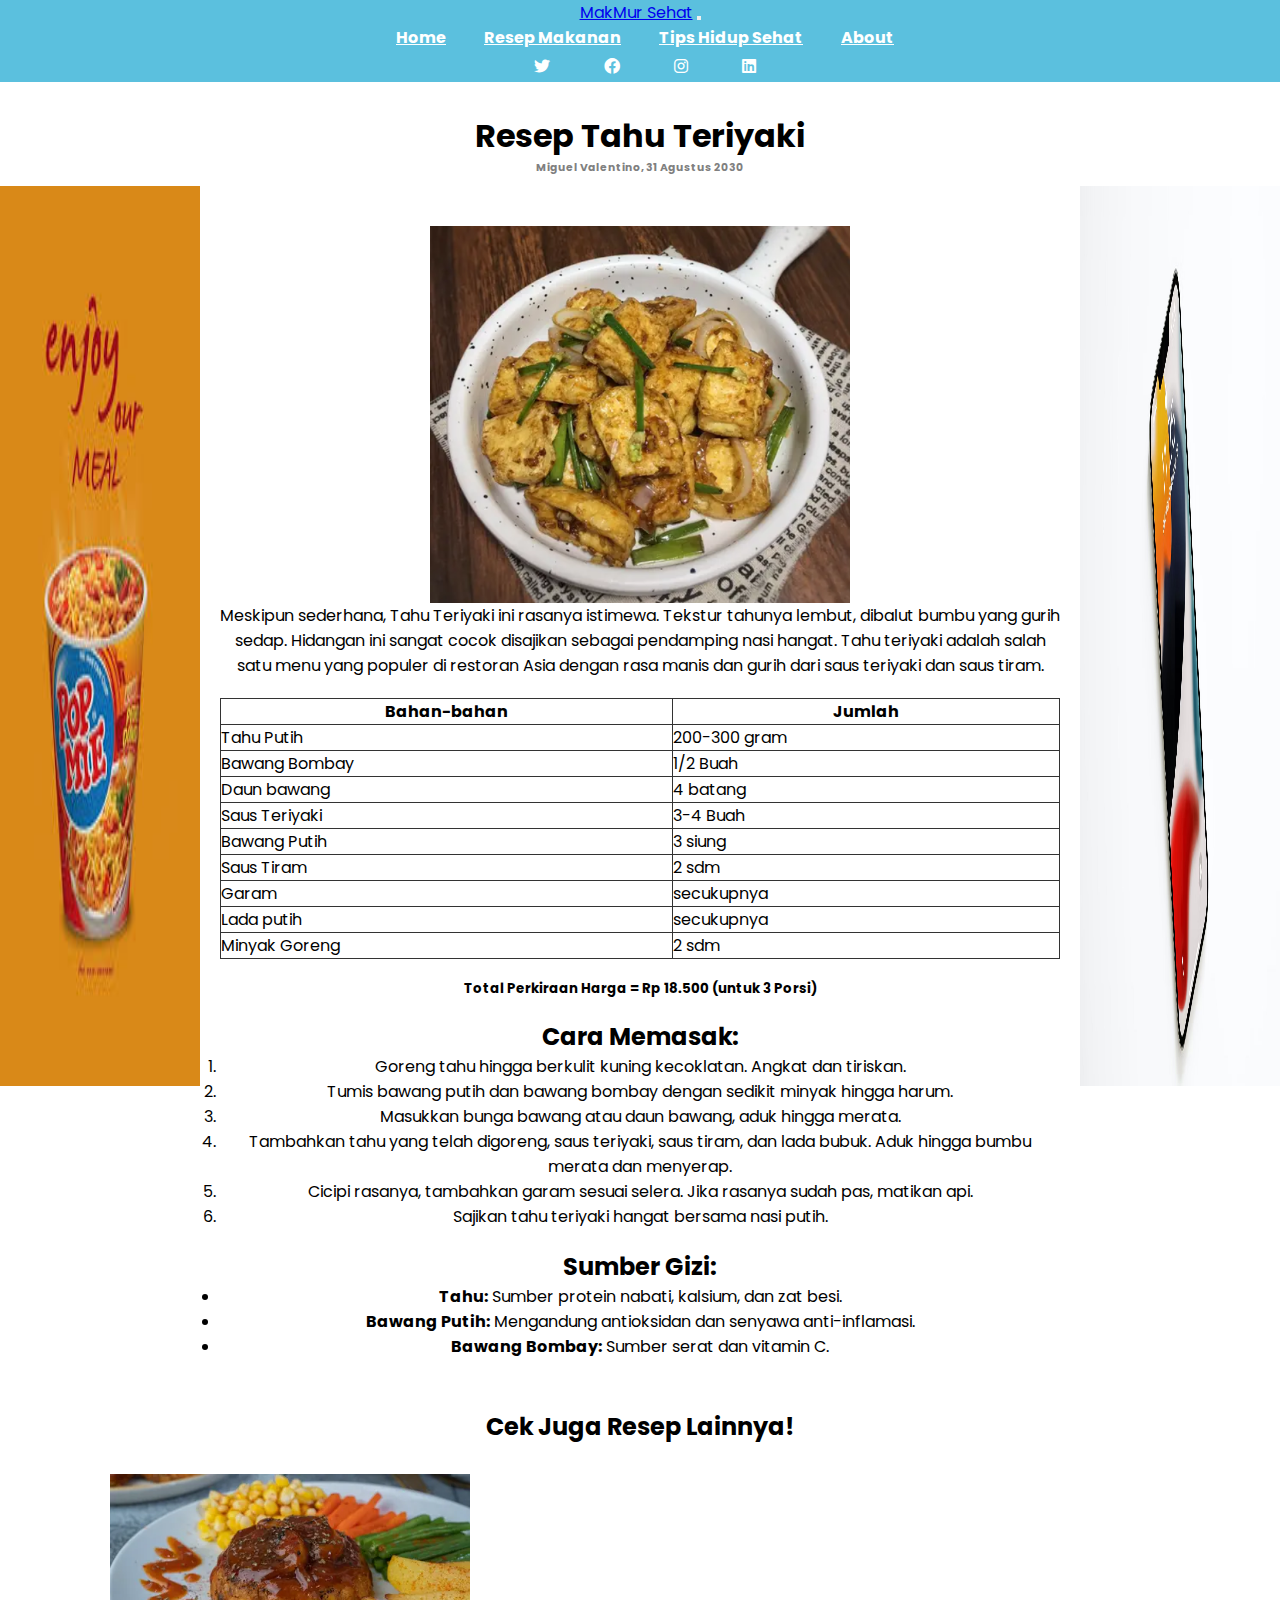
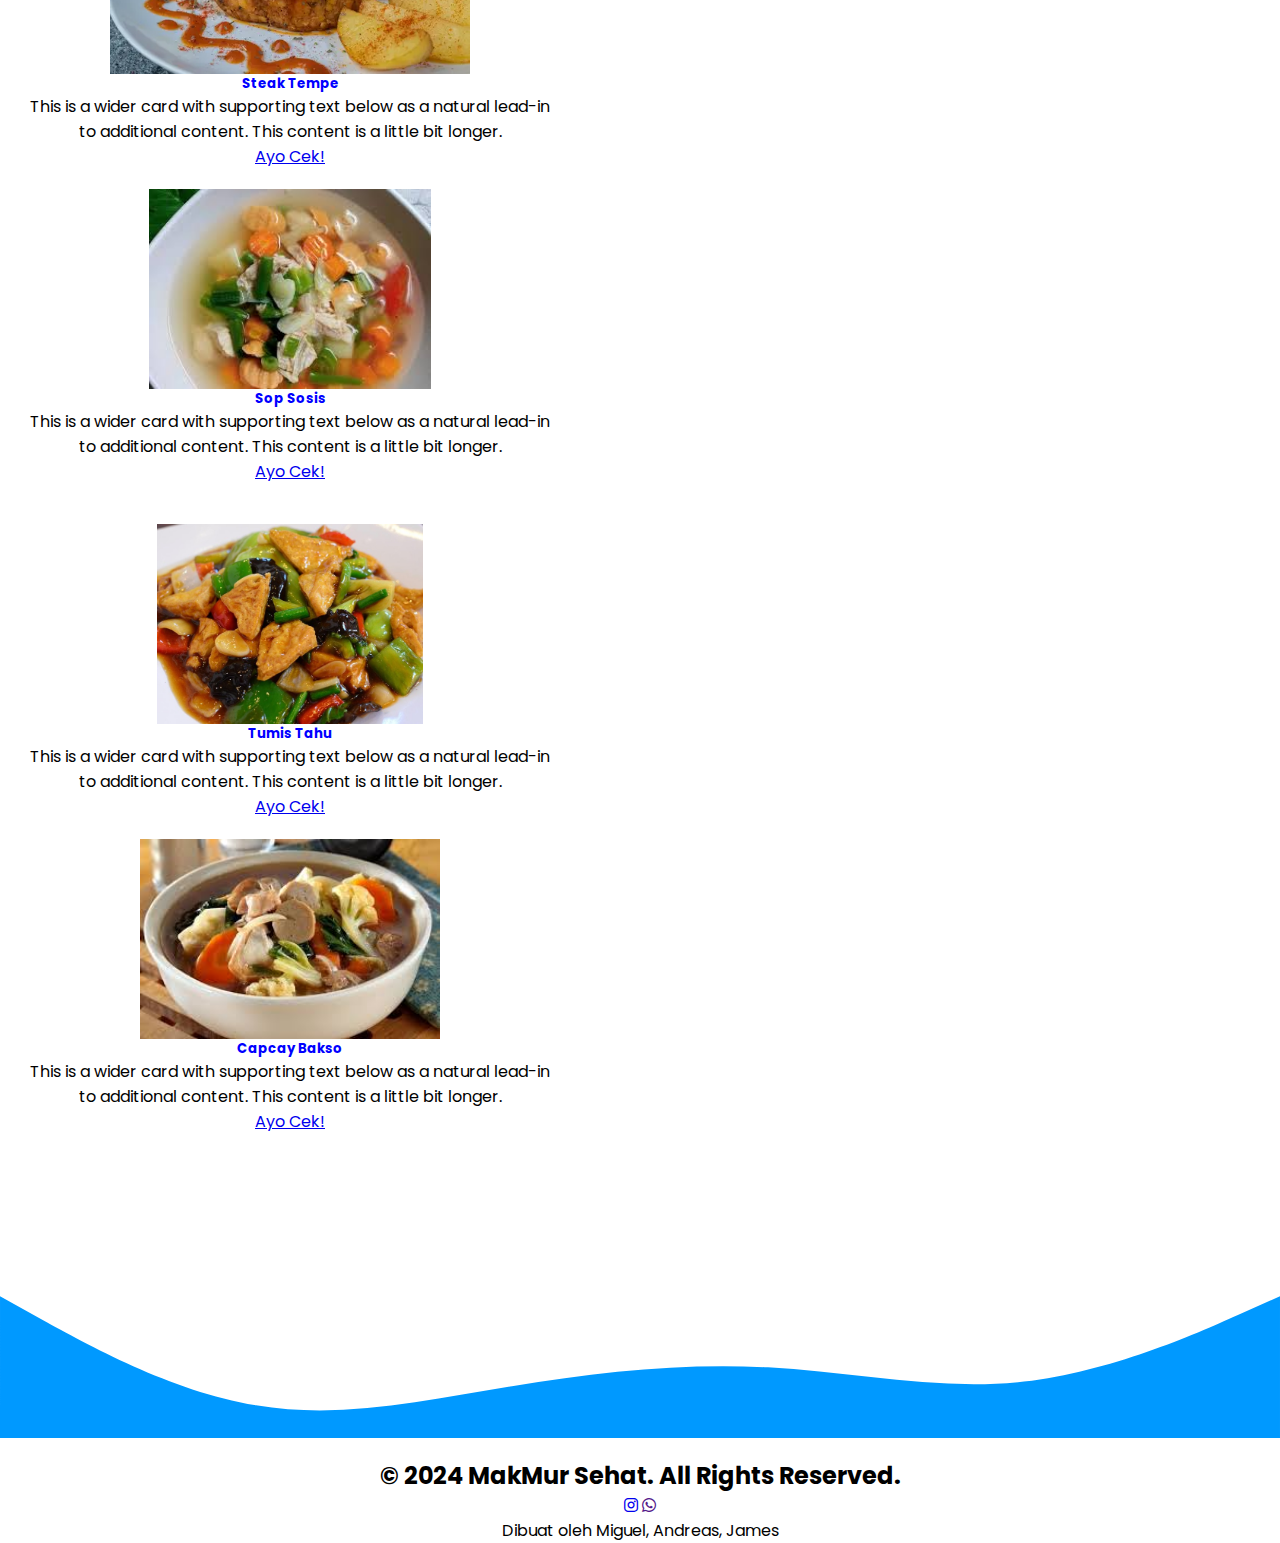
<file: resep3.html>
<html>
    <head>
        <meta charset="UTF-8">
        <meta name="viewport" content="width=device-width, initial-scale=1.0"> 
        <link rel="stylesheet" href="https://cdnjs.cloudflare.com/ajax/libs/font-awesome/6.0.0-beta3/css/all.min.css">
        <link href="https://cdn.jsdelivr.net/npm/bootstrap@5.0.2/dist/css/bootstrap.min.css" rel="stylesheet" integrity="sha384-EVSTQN3/azprG1Anm3QDgpJLIm9Nao0Yz1ztcQTwFspd3yD65VohhpuuCOmLASjC" crossorigin="anonymous">
        <link href="https://fonts.googleapis.com/css2?family=Poppins:wght@400;600&display=swap" rel="stylesheet">
        <link rel="stylesheet" href="style.css">
    </head>

    <body>
        <script src="https://cdn.jsdelivr.net/npm/@popperjs/core@2.9.2/dist/umd/popper.min.js" integrity="sha384-IQsoLXl5PILFhosVNubq5LC7Qb9DXgDA9i+tQ8Zj3iwWAwPtgFTxbJ8NT4GN1R8p" crossorigin="anonymous"></script>
        <script src="https://cdn.jsdelivr.net/npm/bootstrap@5.0.2/dist/js/bootstrap.min.js" integrity="sha384-cVKIPhGWiC2Al4u+LWgxfKTRIcfu0JTxR+EQDz/bgldoEyl4H0zUF0QKbrJ0EcQF" crossorigin="anonymous"></script>          
        <script src="https://ajax.googleapis.com/ajax/libs/jquery/3.7.1/jquery.min.js"></script>
        <script src="main.js"></script>
        <nav class="navbar navbar-expand-lg navbar-light">
            <div class="container-fluid">
              <a class="navbar-brand text-white" href="#">MakMur Sehat</a>
              <button class="navbar-toggler" type="button" data-bs-toggle="collapse" data-bs-target="#navbarNavAltMarkup" aria-controls="navbarNavAltMarkup" aria-expanded="false" aria-label="Toggle navigation">
                <span class="navbar-toggler-icon"></span>
              </button>
  
              <div class="collapse navbar-collapse" id="navbarNavAltMarkup">
                <div class="navbar-nav mx-auto">
                  <a class="nav-link " href="index.html">Home</a>
                  <a class="nav-link active" aria-current="page" href="resep.html">Resep Makanan</a>
                  <a class="nav-link" href="tips.html">Tips Hidup Sehat</a>
                  <a class="nav-link"  href="about.html">About</a>
                </div>
  
                <div class="navbar-nav ms-auto">
                    <a href="https://x.com/" class="nav-link"><i class="fab fa-twitter"></i></a>
                    <a href="https://www.facebook.com/" class="nav-link"><i class="fab fa-facebook"></i></a>
                    <a href="https://www.instagram.com/mvw.14/" class="nav-link"><i class="fab fa-instagram"></i></a>
                    <a href="https://id.linkedin.com/" class="nav-link"><i class="fab fa-linkedin"></i></a>
                  </div>
              </div>
            </div>
          </nav>

          <div class="container-2">
            <header>
                <h1>Resep Tahu Teriyaki</h1>
                <h6 style="color: gray;">Miguel Valentino, 31 Agustus 2030</h6>
            </header>
    
            <div class="content">
                <div class="sidebar-left">
                      <img src="assets/iklankiri.jpeg" alt="">
                </div>
    
                <div class="main">
                    <h2><img width="50%" src="assets/tahuteriyaki.png" alt=""></h2>
                    <p>Meskipun sederhana, Tahu Teriyaki ini rasanya istimewa. Tekstur tahunya lembut, dibalut bumbu yang gurih sedap. Hidangan ini sangat cocok disajikan sebagai pendamping nasi hangat. 
                      Tahu teriyaki adalah salah satu menu yang populer di restoran Asia dengan rasa manis dan gurih dari saus teriyaki dan saus tiram. 
                    </p>
                    <table>
                      <thead>
                          <tr>
                              <th>Bahan-bahan</th>
                              <th>Jumlah</th>
                          </tr>
                      </thead>
                      <tbody>
                          <tr>
                              <td>Tahu Putih</td>
                              <td> 200-300 gram</td>
                          </tr>
                          <tr>
                              <td>Bawang Bombay</td>
                              <td> 1/2 Buah</td>
                          </tr>
                          <tr>
                            <td>Daun bawang</td>
                            <td> 4 batang</td>
                          </tr>
                          <tr>
                              <td>Saus Teriyaki</td>
                              <td> 3-4 Buah</td>
                          </tr>
                          <tr>
                            <td>Bawang Putih</td>
                            <td> 3 siung</td>
                          </tr>
                          <tr>
                            <td>Saus Tiram</td>
                            <td> 2 sdm</td>
                          </tr>
                          <tr>
                            <td>Garam</td>
                            <td> secukupnya</td>
                          </tr>
                          <tr>
                            <td>Lada putih</td>
                            <td> secukupnya</td>
                          </tr>
                          <tr>
                            <td>Minyak Goreng</td>
                            <td> 2 sdm</td>
                          </tr>
                      </tbody>
                  </table>

                  <h3>Total Perkiraan Harga = Rp 18.500 (untuk 3 Porsi)</h3>

                  <h2>Cara Memasak:</h2>
                  <ol class="text-start">
                    <li>Goreng tahu hingga berkulit kuning kecoklatan. Angkat dan tiriskan.</li>
                    <li>Tumis bawang putih dan bawang bombay dengan sedikit minyak hingga harum.</li>
                    <li>Masukkan bunga bawang atau daun bawang, aduk hingga merata.</li>
                    <li>Tambahkan tahu yang telah digoreng, saus teriyaki, saus tiram, dan lada bubuk. Aduk hingga bumbu merata dan menyerap.</li>
                    <li>Cicipi rasanya, tambahkan garam sesuai selera. Jika rasanya sudah pas, matikan api.</li>
                    <li>Sajikan tahu teriyaki hangat bersama nasi putih.</li>
                  </ol>

                  <h2>Sumber Gizi:</h2>
                  <ul class="text-start">
                    <li><strong>Tahu:</strong> Sumber protein nabati, kalsium, dan zat besi.</li>
                    <li><strong>Bawang Putih:</strong> Mengandung antioksidan dan senyawa anti-inflamasi.</li>
                    <li><strong>Bawang Bombay:</strong> Sumber serat dan vitamin C.</li>
                </div>
  
                <div class="sidebar-right"> 
                      <img src="assets/post-slide-2.jpg" alt="">
                </div>
            </div>
    
            <footer>
                <h2>Cek Juga Resep Lainnya!</h2>
            </footer>
        </div>

        <div class="container-3 mx-auto">
          <div class="row align-items-start">
            <div class="col">
              <div class="card mb-3" style="max-width: 540px;">
                <div class="row g-0">
                  <div class="col-md-4">
                    <img src="assets/steaktempe.webp" class="img-fluid rounded-start" alt="...">
                  </div>
                  <div class="col-md-8">
                    <div class="card-body">
                      <h5 class="card-title">Steak Tempe</h5>
                      <p class="card-text">This is a wider card with supporting text below as a natural lead-in to additional content. This content is a little bit longer.</p>
                      <a href="resep2.html" class="btn btn-primary">Ayo Cek!</a>
                    </div>
                  </div>
                </div>
              </div>
            </div>
            <div class="col">
              <div class="card mb-3" style="max-width: 540px;">
                <div class="row g-0">
                  <div class="col-md-4">
                    <img src="assets/sopsosis.jpeg" class="img-fluid rounded-start" alt="...">
                  </div>
                  <div class="col-md-8">
                    <div class="card-body">
                      <h5 class="card-title">Sop Sosis</h5>
                      <p class="card-text">This is a wider card with supporting text below as a natural lead-in to additional content. This content is a little bit longer.</p>
                      <a href="resep4.html" class="btn btn-primary">Ayo Cek!</a>
                    </div>
                  </div>
                </div>
              </div>
            </div>
          </div>
        </div>

        <div class="container-3 mx-auto">
          <div class="row align-items-start">
            <div class="col">
              <div class="card mb-3" style="max-width: 540px;">
                <div class="row g-0">
                  <div class="col-md-4">
                    <img src="assets/tumistahu.jpeg" class="img-fluid rounded-start" alt="...">
                  </div>
                  <div class="col-md-8">
                    <div class="card-body">
                      <h5 class="card-title">Tumis Tahu</h5>
                      <p class="card-text">This is a wider card with supporting text below as a natural lead-in to additional content. This content is a little bit longer.</p>
                      <a href="resep1.html" class="btn btn-primary">Ayo Cek!</a>
                    </div>
                  </div>
                </div>
              </div>
            </div>
            <div class="col">
              <div class="card mb-3" style="max-width: 540px;">
                <div class="row g-0">
                  <div class="col-md-4">
                    <img src="assets/capcaybakso.jpeg" class="img-fluid rounded-start" alt="...">
                  </div>
                  <div class="col-md-8">
                    <div class="card-body">
                      <h5 class="card-title">Capcay Bakso</h5>
                      <p class="card-text">This is a wider card with supporting text below as a natural lead-in to additional content. This content is a little bit longer.</p>
                      <a href="resep5.html" class="btn btn-primary">Ayo Cek!</a>
                    </div>
                  </div>
                </div>
              </div>
            </div>
          </div>
        </div>

        <a href="#" id="back-to-top" class="btn btn-primary"><i class="fas fa-arrow-up"></i></a>

        <svg xmlns="http://www.w3.org/2000/svg" viewBox="0 0 1440 320"><path fill="#0099ff" fill-opacity="1" d="M0,160L48,186.7C96,213,192,267,288,282.7C384,299,480,277,576,261.3C672,245,768,235,864,240C960,245,1056,267,1152,256C1248,245,1344,203,1392,181.3L1440,160L1440,320L1392,320C1344,320,1248,320,1152,320C1056,320,960,320,864,320C768,320,672,320,576,320C480,320,384,320,288,320C192,320,96,320,48,320L0,320Z"></path></svg>
        <section id = "contact" class="footer">
          <h2 class="text-center">© 2024 MakMur Sehat. All Rights Reserved.</h2>
            <div class="container-1 text-center contact">
                <a href="https://www.instagram.com/mvw.14/"><i class="fa-brands fa-instagram"></i></a>
                <a href=""><i class="fa-brands fa-whatsapp"></i></i></a>
            </div>
            <p class="text-center watermark">Dibuat oleh Miguel, Andreas, James</p>
        </section>
    </body>
</html>
</file>
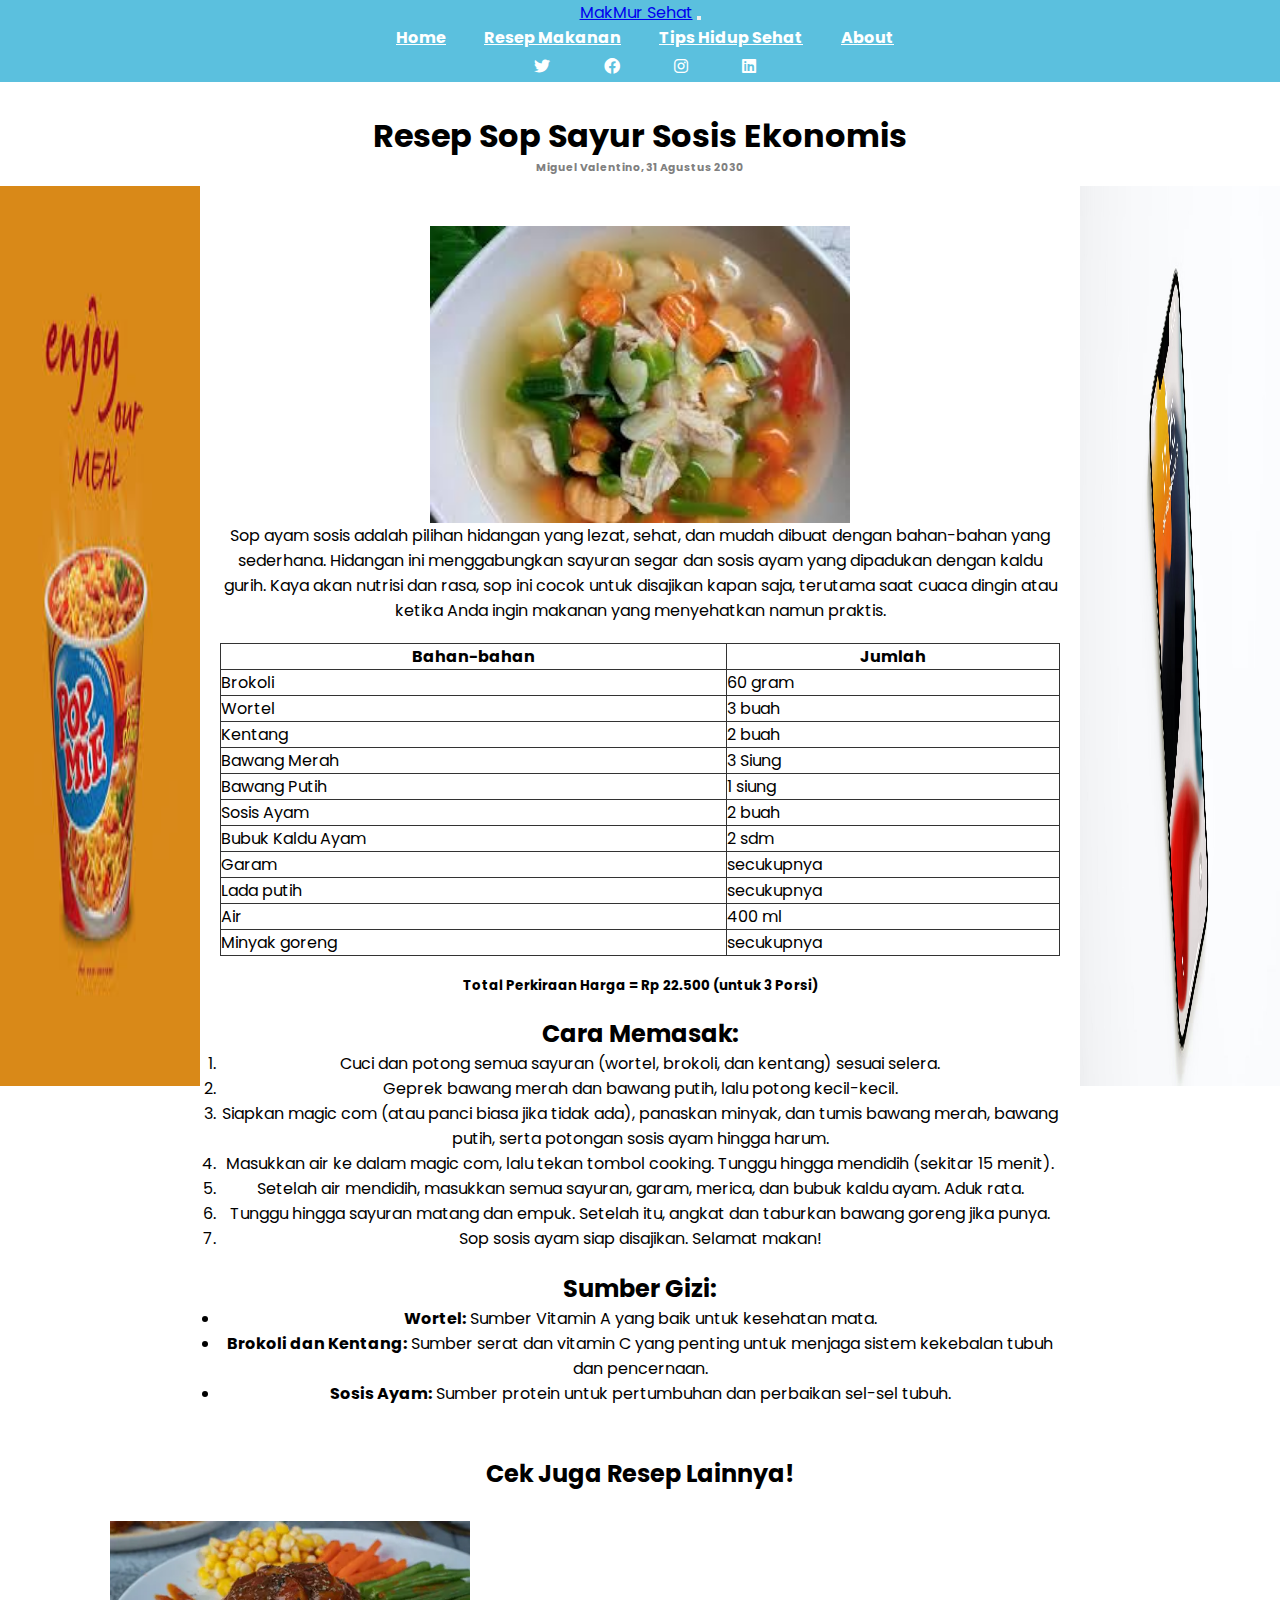
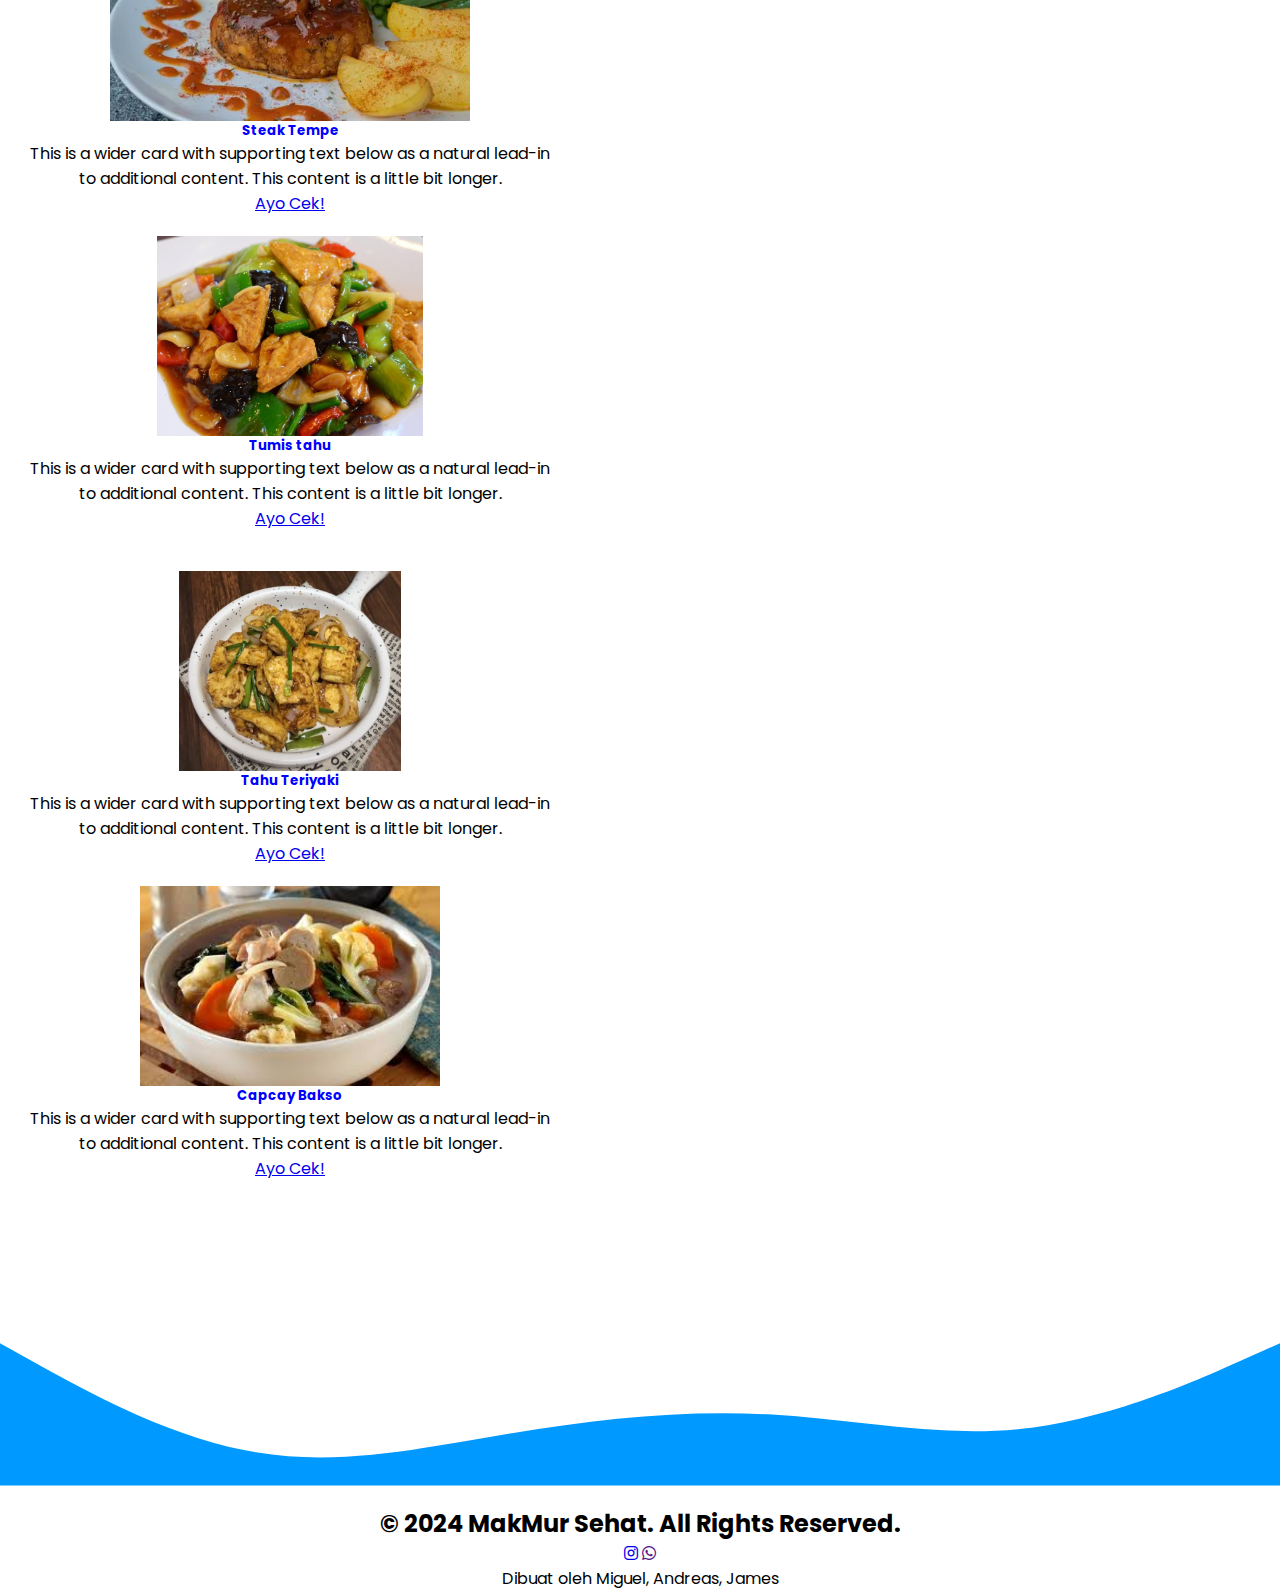
<file: resep4.html>
<html>
    <head>
        <meta charset="UTF-8">
        <meta name="viewport" content="width=device-width, initial-scale=1.0"> 
        <link rel="stylesheet" href="https://cdnjs.cloudflare.com/ajax/libs/font-awesome/6.0.0-beta3/css/all.min.css">
        <link href="https://cdn.jsdelivr.net/npm/bootstrap@5.0.2/dist/css/bootstrap.min.css" rel="stylesheet" integrity="sha384-EVSTQN3/azprG1Anm3QDgpJLIm9Nao0Yz1ztcQTwFspd3yD65VohhpuuCOmLASjC" crossorigin="anonymous">
        <link href="https://fonts.googleapis.com/css2?family=Poppins:wght@400;600&display=swap" rel="stylesheet">
        <link rel="stylesheet" href="style.css">
    </head>

    <body>
        <script src="https://cdn.jsdelivr.net/npm/@popperjs/core@2.9.2/dist/umd/popper.min.js" integrity="sha384-IQsoLXl5PILFhosVNubq5LC7Qb9DXgDA9i+tQ8Zj3iwWAwPtgFTxbJ8NT4GN1R8p" crossorigin="anonymous"></script>
        <script src="https://cdn.jsdelivr.net/npm/bootstrap@5.0.2/dist/js/bootstrap.min.js" integrity="sha384-cVKIPhGWiC2Al4u+LWgxfKTRIcfu0JTxR+EQDz/bgldoEyl4H0zUF0QKbrJ0EcQF" crossorigin="anonymous"></script>          
        <script src="https://ajax.googleapis.com/ajax/libs/jquery/3.7.1/jquery.min.js"></script>
        <script src="main.js"></script>
        <nav class="navbar navbar-expand-lg navbar-light">
            <div class="container-fluid">
              <a class="navbar-brand text-white" href="#">MakMur Sehat</a>
              <button class="navbar-toggler" type="button" data-bs-toggle="collapse" data-bs-target="#navbarNavAltMarkup" aria-controls="navbarNavAltMarkup" aria-expanded="false" aria-label="Toggle navigation">
                <span class="navbar-toggler-icon"></span>
              </button>
  
              <div class="collapse navbar-collapse" id="navbarNavAltMarkup">
                <div class="navbar-nav mx-auto">
                  <a class="nav-link " href="index.html">Home</a>
                  <a class="nav-link active" aria-current="page" href="resep.html">Resep Makanan</a>
                  <a class="nav-link" href="tips.html">Tips Hidup Sehat</a>
                  <a class="nav-link"  href="about.html">About</a>
                </div>
  
                <div class="navbar-nav ms-auto">
                    <a href="https://x.com/" class="nav-link"><i class="fab fa-twitter"></i></a>
                    <a href="https://www.facebook.com/" class="nav-link"><i class="fab fa-facebook"></i></a>
                    <a href="https://www.instagram.com/mvw.14/" class="nav-link"><i class="fab fa-instagram"></i></a>
                    <a href="https://id.linkedin.com/" class="nav-link"><i class="fab fa-linkedin"></i></a>
                  </div>
              </div>
            </div>
          </nav>

          <div class="container-2">
            <header>
                <h1>Resep Sop Sayur Sosis Ekonomis</h1>
                <h6 style="color: gray;">Miguel Valentino, 31 Agustus 2030</h6>
            </header>
    
            <div class="content">
                <div class="sidebar-left">
                      <img src="assets/iklankiri.jpeg" alt="">
                </div>
    
                <div class="main">
                    <h2><img width="50%" src="assets/sopsosis.jpeg" alt=""></h2>
                    <p>Sop ayam sosis adalah pilihan hidangan yang lezat, sehat, dan mudah dibuat dengan bahan-bahan yang sederhana. 
                      Hidangan ini menggabungkan sayuran segar dan sosis ayam yang dipadukan dengan kaldu gurih. Kaya akan nutrisi dan rasa,
                      sop ini cocok untuk disajikan kapan saja, terutama saat cuaca dingin atau ketika Anda ingin makanan yang menyehatkan namun praktis.</p>
                    <table>
                      <thead>
                          <tr>
                              <th>Bahan-bahan</th>
                              <th>Jumlah</th>
                          </tr>
                      </thead>
                      <tbody>
                          <tr>
                              <td>Brokoli</td>
                              <td> 60 gram</td>
                          </tr>
                          <tr>
                              <td>Wortel</td>
                              <td> 3 buah</td>
                          </tr>
                          <tr>
                            <td>Kentang</td>
                            <td> 2 buah</td>
                          </tr>
                          <tr>
                              <td>Bawang Merah</td>
                              <td> 3 Siung</td>
                          </tr>
                          <tr>
                            <td>Bawang Putih</td>
                            <td> 1 siung</td>
                          </tr>
                          <tr>
                            <td>Sosis Ayam</td>
                            <td> 2 buah</td>
                          </tr>
                          <tr>
                            <td>Bubuk Kaldu Ayam</td>
                            <td> 2 sdm</td>
                          </tr>
                          <tr>
                            <td>Garam</td>
                            <td> secukupnya</td>
                          </tr>
                          <tr>
                            <td>Lada putih</td>
                            <td> secukupnya</td>
                          </tr>
                          <tr>
                            <td>Air</td>
                            <td> 400 ml</td>
                          </tr>
                          <tr>
                            <td>Minyak goreng</td>
                            <td> secukupnya</td>
                          </tr>
                      </tbody>
                  </table>

                  <h3>Total Perkiraan Harga = Rp 22.500 (untuk 3 Porsi)</h3>

                  <h2>Cara Memasak:</h2>
                  <ol class="text-start">
                    <li>Cuci dan potong semua sayuran (wortel, brokoli, dan kentang) sesuai selera.</li>
                    <li>Geprek bawang merah dan bawang putih, lalu potong kecil-kecil.</li>
                    <li>Siapkan magic com (atau panci biasa jika tidak ada), panaskan minyak, dan tumis bawang merah, bawang putih, serta potongan sosis ayam hingga harum.</li>
                    <li>Masukkan air ke dalam magic com, lalu tekan tombol cooking. Tunggu hingga mendidih (sekitar 15 menit).</li>
                    <li>Setelah air mendidih, masukkan semua sayuran, garam, merica, dan bubuk kaldu ayam. Aduk rata.</li>
                    <li>Tunggu hingga sayuran matang dan empuk. Setelah itu, angkat dan taburkan bawang goreng jika punya.</li>
                    <li>Sop sosis ayam siap disajikan. Selamat makan!</li>
                  </ol>

                  <h2>Sumber Gizi:</h2>
                  <ul class="text-start">
                    <li><strong>Wortel:</strong> Sumber Vitamin A yang baik untuk kesehatan mata.</li>
                    <li><strong>Brokoli dan Kentang:</strong> Sumber serat dan vitamin C yang penting untuk menjaga sistem kekebalan tubuh dan pencernaan.</li>
                    <li><strong>Sosis Ayam:</strong> Sumber protein untuk pertumbuhan dan perbaikan sel-sel tubuh.</li>
                </div>
  
                <div class="sidebar-right"> 
                      <img src="assets/post-slide-2.jpg" alt="">
                </div>
            </div>
    
            <footer>
                <h2>Cek Juga Resep Lainnya!</h2>
            </footer>
        </div>

        <div class="container-3 mx-auto">
          <div class="row align-items-start">
            <div class="col">
              <div class="card mb-3" style="max-width: 540px;">
                <div class="row g-0">
                  <div class="col-md-4">
                    <img src="assets/steaktempe.webp" class="img-fluid rounded-start" alt="...">
                  </div>
                  <div class="col-md-8">
                    <div class="card-body">
                      <h5 class="card-title">Steak Tempe</h5>
                      <p class="card-text">This is a wider card with supporting text below as a natural lead-in to additional content. This content is a little bit longer.</p>
                      <a href="resep2.html" class="btn btn-primary">Ayo Cek!</a>
                    </div>
                  </div>
                </div>
              </div>
            </div>
            <div class="col">
              <div class="card mb-3" style="max-width: 540px;">
                <div class="row g-0">
                  <div class="col-md-4">
                    <img src="assets/tumistahu.jpeg" class="img-fluid rounded-start" alt="...">
                  </div>
                  <div class="col-md-8">
                    <div class="card-body">
                      <h5 class="card-title">Tumis tahu</h5>
                      <p class="card-text">This is a wider card with supporting text below as a natural lead-in to additional content. This content is a little bit longer.</p>
                      <a href="resep1.html" class="btn btn-primary">Ayo Cek!</a>
                    </div>
                  </div>
                </div>
              </div>
            </div>
          </div>
        </div>

        <div class="container-3 mx-auto">
          <div class="row align-items-start">
            <div class="col">
              <div class="card mb-3" style="max-width: 540px;">
                <div class="row g-0">
                  <div class="col-md-4">
                    <img src="assets/tahuteriyaki.png" class="img-fluid rounded-start" alt="...">
                  </div>
                  <div class="col-md-8">
                    <div class="card-body">
                      <h5 class="card-title">Tahu Teriyaki</h5>
                      <p class="card-text">This is a wider card with supporting text below as a natural lead-in to additional content. This content is a little bit longer.</p>
                      <a href="resep3.html" class="btn btn-primary">Ayo Cek!</a>
                    </div>
                  </div>
                </div>
              </div>
            </div>
            <div class="col">
              <div class="card mb-3" style="max-width: 540px;">
                <div class="row g-0">
                  <div class="col-md-4">
                    <img src="assets/capcaybakso.jpeg" class="img-fluid rounded-start" alt="...">
                  </div>
                  <div class="col-md-8">
                    <div class="card-body">
                      <h5 class="card-title">Capcay Bakso</h5>
                      <p class="card-text">This is a wider card with supporting text below as a natural lead-in to additional content. This content is a little bit longer.</p>
                      <a href="resep5.html" class="btn btn-primary">Ayo Cek!</a>
                    </div>
                  </div>
                </div>
              </div>
            </div>
          </div>
        </div>

        <a href="#" id="back-to-top" class="btn btn-primary"><i class="fas fa-arrow-up"></i></a>

        <svg xmlns="http://www.w3.org/2000/svg" viewBox="0 0 1440 320"><path fill="#0099ff" fill-opacity="1" d="M0,160L48,186.7C96,213,192,267,288,282.7C384,299,480,277,576,261.3C672,245,768,235,864,240C960,245,1056,267,1152,256C1248,245,1344,203,1392,181.3L1440,160L1440,320L1392,320C1344,320,1248,320,1152,320C1056,320,960,320,864,320C768,320,672,320,576,320C480,320,384,320,288,320C192,320,96,320,48,320L0,320Z"></path></svg>
        <section id = "contact" class="footer">
          <h2 class="text-center">© 2024 MakMur Sehat. All Rights Reserved.</h2>
            <div class="container-1 text-center contact">
                <a href="https://www.instagram.com/mvw.14/"><i class="fa-brands fa-instagram"></i></a>
                <a href=""><i class="fa-brands fa-whatsapp"></i></i></a>
            </div>
            <p class="text-center watermark">Dibuat oleh Miguel, Andreas, James</p>
        </section>
    </body>
</html>
</file>
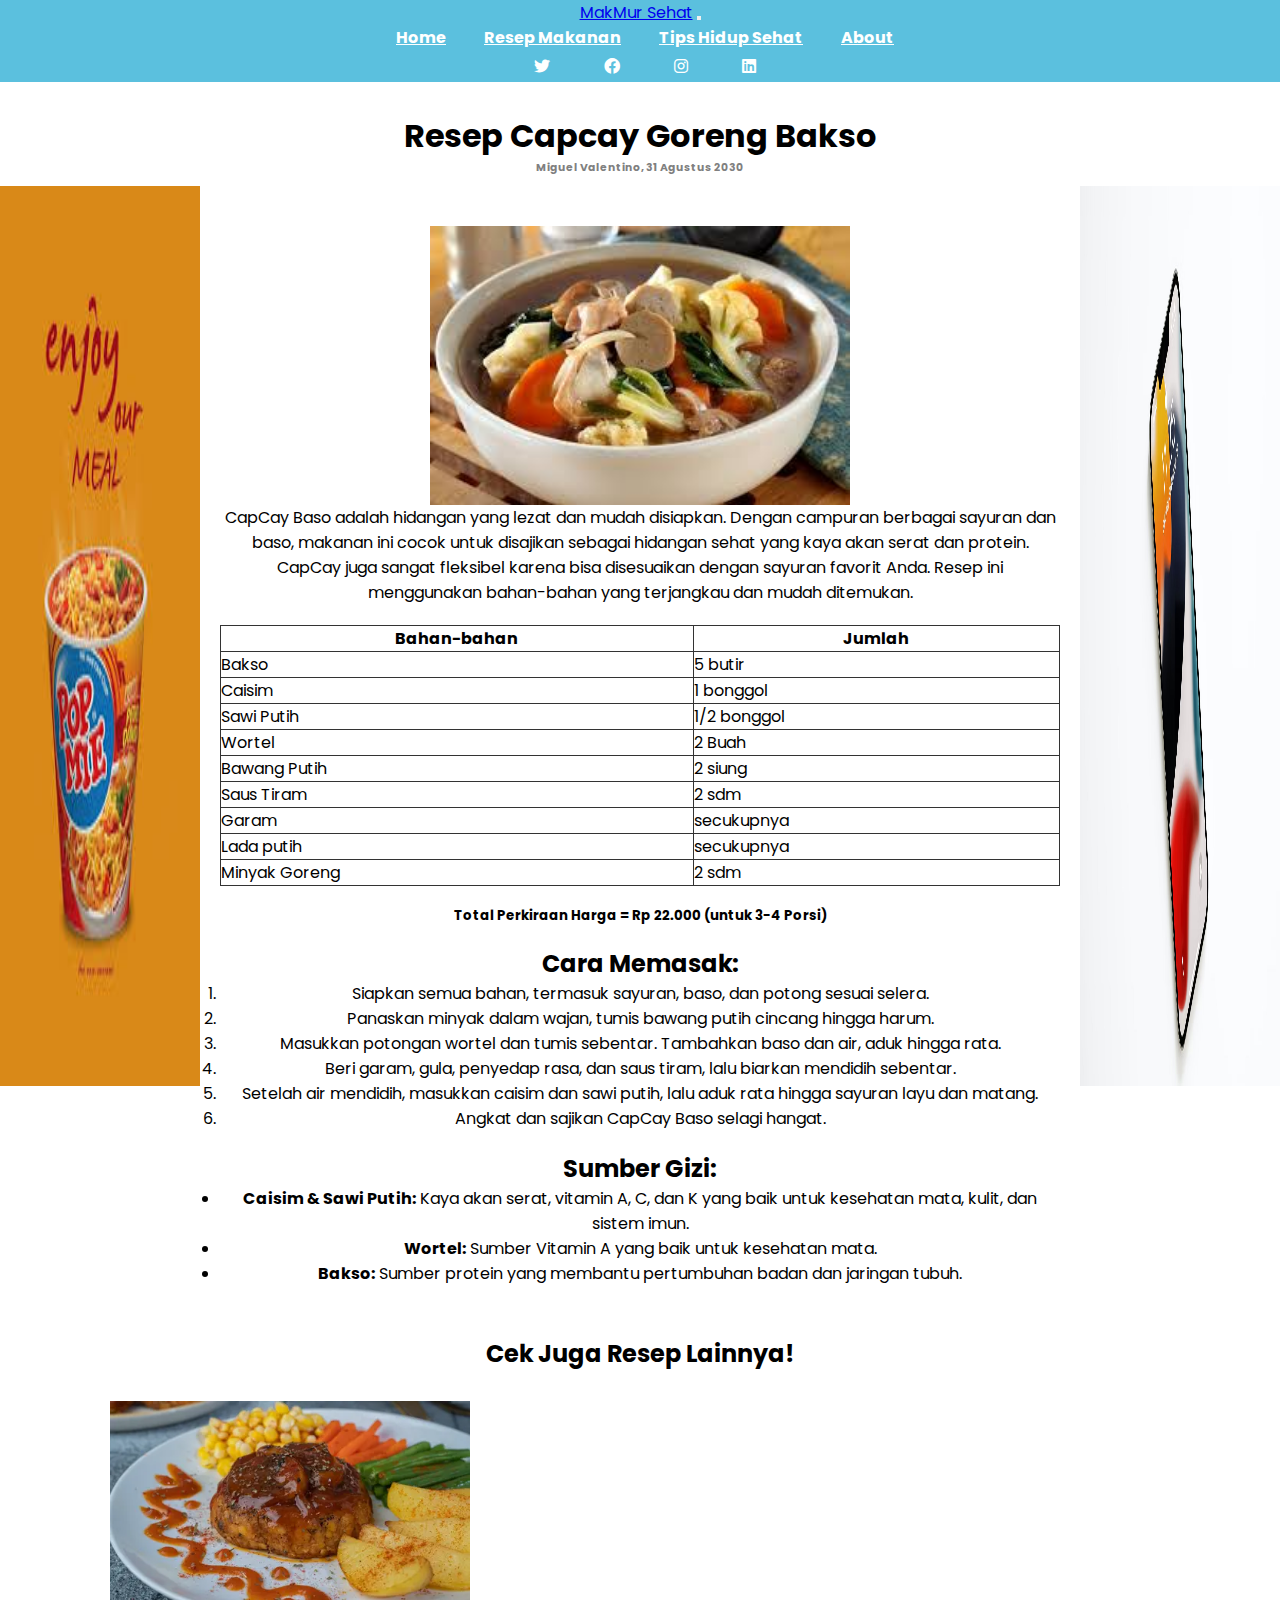
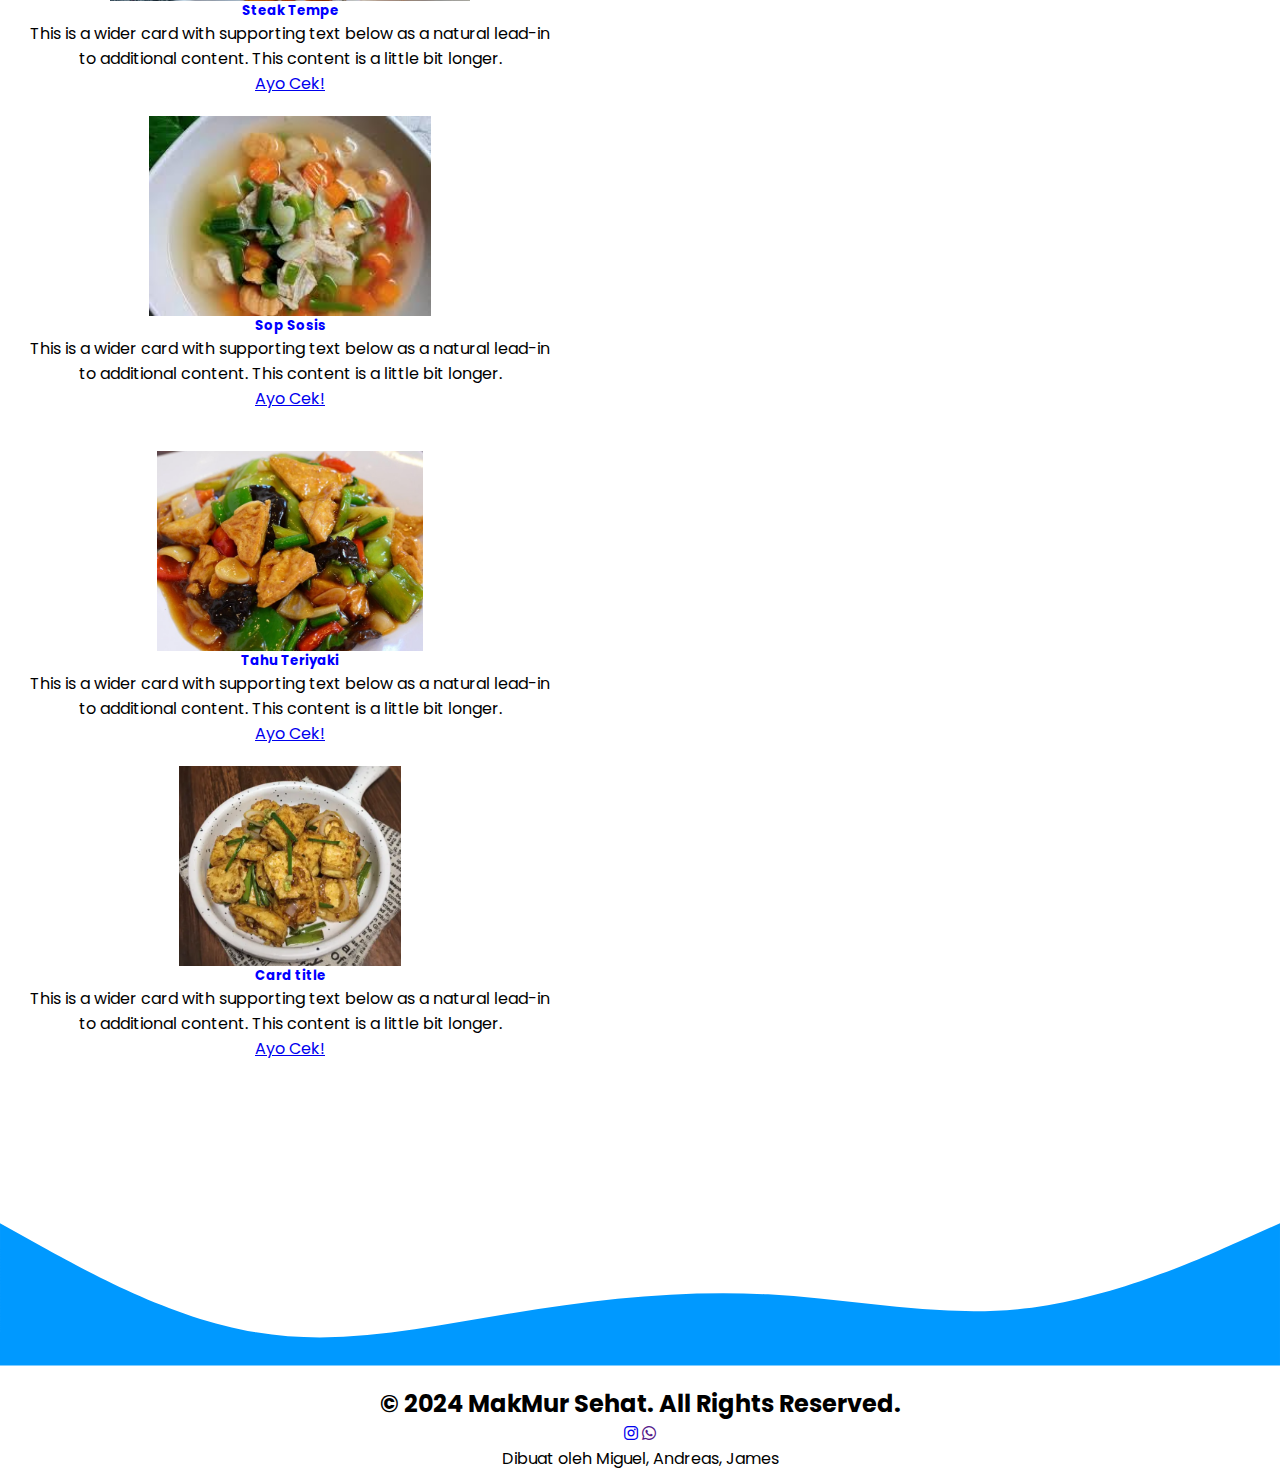
<file: resep5.html>
<html>
    <head>
        <meta charset="UTF-8">
        <meta name="viewport" content="width=device-width, initial-scale=1.0"> 
        <link rel="stylesheet" href="https://cdnjs.cloudflare.com/ajax/libs/font-awesome/6.0.0-beta3/css/all.min.css">
        <link href="https://cdn.jsdelivr.net/npm/bootstrap@5.0.2/dist/css/bootstrap.min.css" rel="stylesheet" integrity="sha384-EVSTQN3/azprG1Anm3QDgpJLIm9Nao0Yz1ztcQTwFspd3yD65VohhpuuCOmLASjC" crossorigin="anonymous">
        <link href="https://fonts.googleapis.com/css2?family=Poppins:wght@400;600&display=swap" rel="stylesheet">
        <link rel="stylesheet" href="style.css">
    </head>

    <body>
        <script src="https://cdn.jsdelivr.net/npm/@popperjs/core@2.9.2/dist/umd/popper.min.js" integrity="sha384-IQsoLXl5PILFhosVNubq5LC7Qb9DXgDA9i+tQ8Zj3iwWAwPtgFTxbJ8NT4GN1R8p" crossorigin="anonymous"></script>
        <script src="https://cdn.jsdelivr.net/npm/bootstrap@5.0.2/dist/js/bootstrap.min.js" integrity="sha384-cVKIPhGWiC2Al4u+LWgxfKTRIcfu0JTxR+EQDz/bgldoEyl4H0zUF0QKbrJ0EcQF" crossorigin="anonymous"></script>          
        <script src="https://ajax.googleapis.com/ajax/libs/jquery/3.7.1/jquery.min.js"></script>
        <script src="main.js"></script>
        <nav class="navbar navbar-expand-lg navbar-light">
            <div class="container-fluid">
              <a class="navbar-brand text-white" href="#">MakMur Sehat</a>
              <button class="navbar-toggler" type="button" data-bs-toggle="collapse" data-bs-target="#navbarNavAltMarkup" aria-controls="navbarNavAltMarkup" aria-expanded="false" aria-label="Toggle navigation">
                <span class="navbar-toggler-icon"></span>
              </button>
  
              <div class="collapse navbar-collapse" id="navbarNavAltMarkup">
                <div class="navbar-nav mx-auto">
                  <a class="nav-link " href="index.html">Home</a>
                  <a class="nav-link active" aria-current="page" href="resep.html">Resep Makanan</a>
                  <a class="nav-link" href="tips.html">Tips Hidup Sehat</a>
                  <a class="nav-link"  href="about.html">About</a>
                </div>
  
                <div class="navbar-nav ms-auto">
                    <a href="https://x.com/" class="nav-link"><i class="fab fa-twitter"></i></a>
                    <a href="https://www.facebook.com/" class="nav-link"><i class="fab fa-facebook"></i></a>
                    <a href="https://www.instagram.com/mvw.14/" class="nav-link"><i class="fab fa-instagram"></i></a>
                    <a href="https://id.linkedin.com/" class="nav-link"><i class="fab fa-linkedin"></i></a>
                  </div>
              </div>
            </div>
          </nav>

          <div class="container-2">
            <header>
                <h1>Resep Capcay Goreng Bakso </h1>
                <h6 style="color: gray;">Miguel Valentino, 31 Agustus 2030</h6>
            </header>
    
            <div class="content">
                <div class="sidebar-left">
                      <img src="assets/iklankiri.jpeg" alt="">
                </div>
    
                <div class="main">
                    <h2><img width="50%" src="assets/capcaybakso.jpeg" alt=""></h2>
                    <p>CapCay Baso adalah hidangan yang lezat dan mudah disiapkan. Dengan campuran berbagai sayuran dan baso, makanan ini cocok untuk disajikan sebagai hidangan sehat yang kaya akan serat dan protein. CapCay juga sangat fleksibel karena bisa disesuaikan dengan sayuran favorit Anda. Resep ini menggunakan bahan-bahan yang terjangkau dan mudah ditemukan.</p>
                    <table>
                      <thead>
                          <tr>
                              <th>Bahan-bahan</th>
                              <th>Jumlah</th>
                          </tr>
                      </thead>
                      <tbody>
                          <tr>
                              <td>Bakso</td>
                              <td> 5 butir</td>
                          </tr>
                          <tr>
                              <td>Caisim</td>
                              <td> 1 bonggol</td>
                          </tr>
                          <tr>
                            <td>Sawi Putih</td>
                            <td>1/2 bonggol</td>
                          </tr>
                          <tr>
                              <td>Wortel</td>
                              <td> 2 Buah</td>
                          </tr>
                          <tr>
                            <td>Bawang Putih</td>
                            <td> 2 siung</td>
                          </tr>
                          <tr>
                            <td>Saus Tiram</td>
                            <td> 2 sdm</td>
                          </tr>
                          <tr>
                            <td>Garam</td>
                            <td> secukupnya</td>
                          </tr>
                          <tr>
                            <td>Lada putih</td>
                            <td> secukupnya</td>
                          </tr>
                          <tr>
                            <td>Minyak Goreng</td>
                            <td> 2 sdm</td>
                          </tr>
                      </tbody>
                  </table>

                  <h3>Total Perkiraan Harga = Rp 22.000 (untuk 3-4 Porsi)</h3>

                  <h2>Cara Memasak:</h2>
                  <ol class="text-start">
                    <li>Siapkan semua bahan, termasuk sayuran, baso, dan potong sesuai selera.</li>
                    <li>Panaskan minyak dalam wajan, tumis bawang putih cincang hingga harum.</li>
                    <li>Masukkan potongan wortel dan tumis sebentar. Tambahkan baso dan air, aduk hingga rata.</li>
                    <li>Beri garam, gula, penyedap rasa, dan saus tiram, lalu biarkan mendidih sebentar.</li>
                    <li>Setelah air mendidih, masukkan caisim dan sawi putih, lalu aduk rata hingga sayuran layu dan matang.</li>
                    <li>Angkat dan sajikan CapCay Baso selagi hangat.</li>
                  </ol>

                  <h2>Sumber Gizi:</h2>
                  <ul class="text-start">
                    <li><strong>Caisim & Sawi Putih:</strong> Kaya akan serat, vitamin A, C, dan K yang baik untuk kesehatan mata, kulit, dan sistem imun.</li>
                    <li><strong>Wortel:</strong>  Sumber Vitamin A yang baik untuk kesehatan mata.</li>
                    <li><strong>Bakso:</strong> Sumber protein yang membantu pertumbuhan badan dan jaringan tubuh.</li>
                </div>
  
                <div class="sidebar-right"> 
                      <img src="assets/post-slide-2.jpg" alt="">
                </div>
            </div>
    
            <footer>
                <h2>Cek Juga Resep Lainnya!</h2>
            </footer>
        </div>

        <div class="container-3 mx-auto">
          <div class="row align-items-start">
            <div class="col">
              <div class="card mb-3" style="max-width: 540px;">
                <div class="row g-0">
                  <div class="col-md-4">
                    <img src="assets/steaktempe.webp" class="img-fluid rounded-start" alt="...">
                  </div>
                  <div class="col-md-8">
                    <div class="card-body">
                      <h5 class="card-title">Steak Tempe</h5>
                      <p class="card-text">This is a wider card with supporting text below as a natural lead-in to additional content. This content is a little bit longer.</p>
                      <a href="resep2.html" class="btn btn-primary">Ayo Cek!</a>
                    </div>
                  </div>
                </div>
              </div>
            </div>
            <div class="col">
              <div class="card mb-3" style="max-width: 540px;">
                <div class="row g-0">
                  <div class="col-md-4">
                    <img src="assets/sopsosis.jpeg" class="img-fluid rounded-start" alt="...">
                  </div>
                  <div class="col-md-8">
                    <div class="card-body">
                      <h5 class="card-title">Sop Sosis</h5>
                      <p class="card-text">This is a wider card with supporting text below as a natural lead-in to additional content. This content is a little bit longer.</p>
                      <a href="resep4.html" class="btn btn-primary">Ayo Cek!</a>
                    </div>
                  </div>
                </div>
              </div>
            </div>
          </div>
        </div>

        <div class="container-3 mx-auto">
          <div class="row align-items-start">
            <div class="col">
              <div class="card mb-3" style="max-width: 540px;">
                <div class="row g-0">
                  <div class="col-md-4">
                    <img src="assets/tumistahu.jpeg" class="img-fluid rounded-start" alt="...">
                  </div>
                  <div class="col-md-8">
                    <div class="card-body">
                      <h5 class="card-title">Tahu Teriyaki</h5>
                      <p class="card-text">This is a wider card with supporting text below as a natural lead-in to additional content. This content is a little bit longer.</p>
                      <a href="resep1.html" class="btn btn-primary">Ayo Cek!</a>
                    </div>
                  </div>
                </div>
              </div>
            </div>
            <div class="col">
              <div class="card mb-3" style="max-width: 540px;">
                <div class="row g-0">
                  <div class="col-md-4">
                    <img src="assets/tahuteriyaki.png" class="img-fluid rounded-start" alt="...">
                  </div>
                  <div class="col-md-8">
                    <div class="card-body">
                      <h5 class="card-title">Card title</h5>
                      <p class="card-text">This is a wider card with supporting text below as a natural lead-in to additional content. This content is a little bit longer.</p>
                      <a href="resep3.html" class="btn btn-primary">Ayo Cek!</a>
                    </div>
                  </div>
                </div>
              </div>
            </div>
          </div>
        </div>

        <a href="#" id="back-to-top" class="btn btn-primary"><i class="fas fa-arrow-up"></i></a>

        <svg xmlns="http://www.w3.org/2000/svg" viewBox="0 0 1440 320"><path fill="#0099ff" fill-opacity="1" d="M0,160L48,186.7C96,213,192,267,288,282.7C384,299,480,277,576,261.3C672,245,768,235,864,240C960,245,1056,267,1152,256C1248,245,1344,203,1392,181.3L1440,160L1440,320L1392,320C1344,320,1248,320,1152,320C1056,320,960,320,864,320C768,320,672,320,576,320C480,320,384,320,288,320C192,320,96,320,48,320L0,320Z"></path></svg>
        <section id = "contact" class="footer">
          <h2 class="text-center">© 2024 MakMur Sehat. All Rights Reserved.</h2>
            <div class="container-1 text-center contact">
                <a href="https://www.instagram.com/mvw.14/"><i class="fa-brands fa-instagram"></i></a>
                <a href=""><i class="fa-brands fa-whatsapp"></i></i></a>
            </div>
            <p class="text-center watermark">Dibuat oleh Miguel, Andreas, James</p>
        </section>
    </body>
</html>
</file>
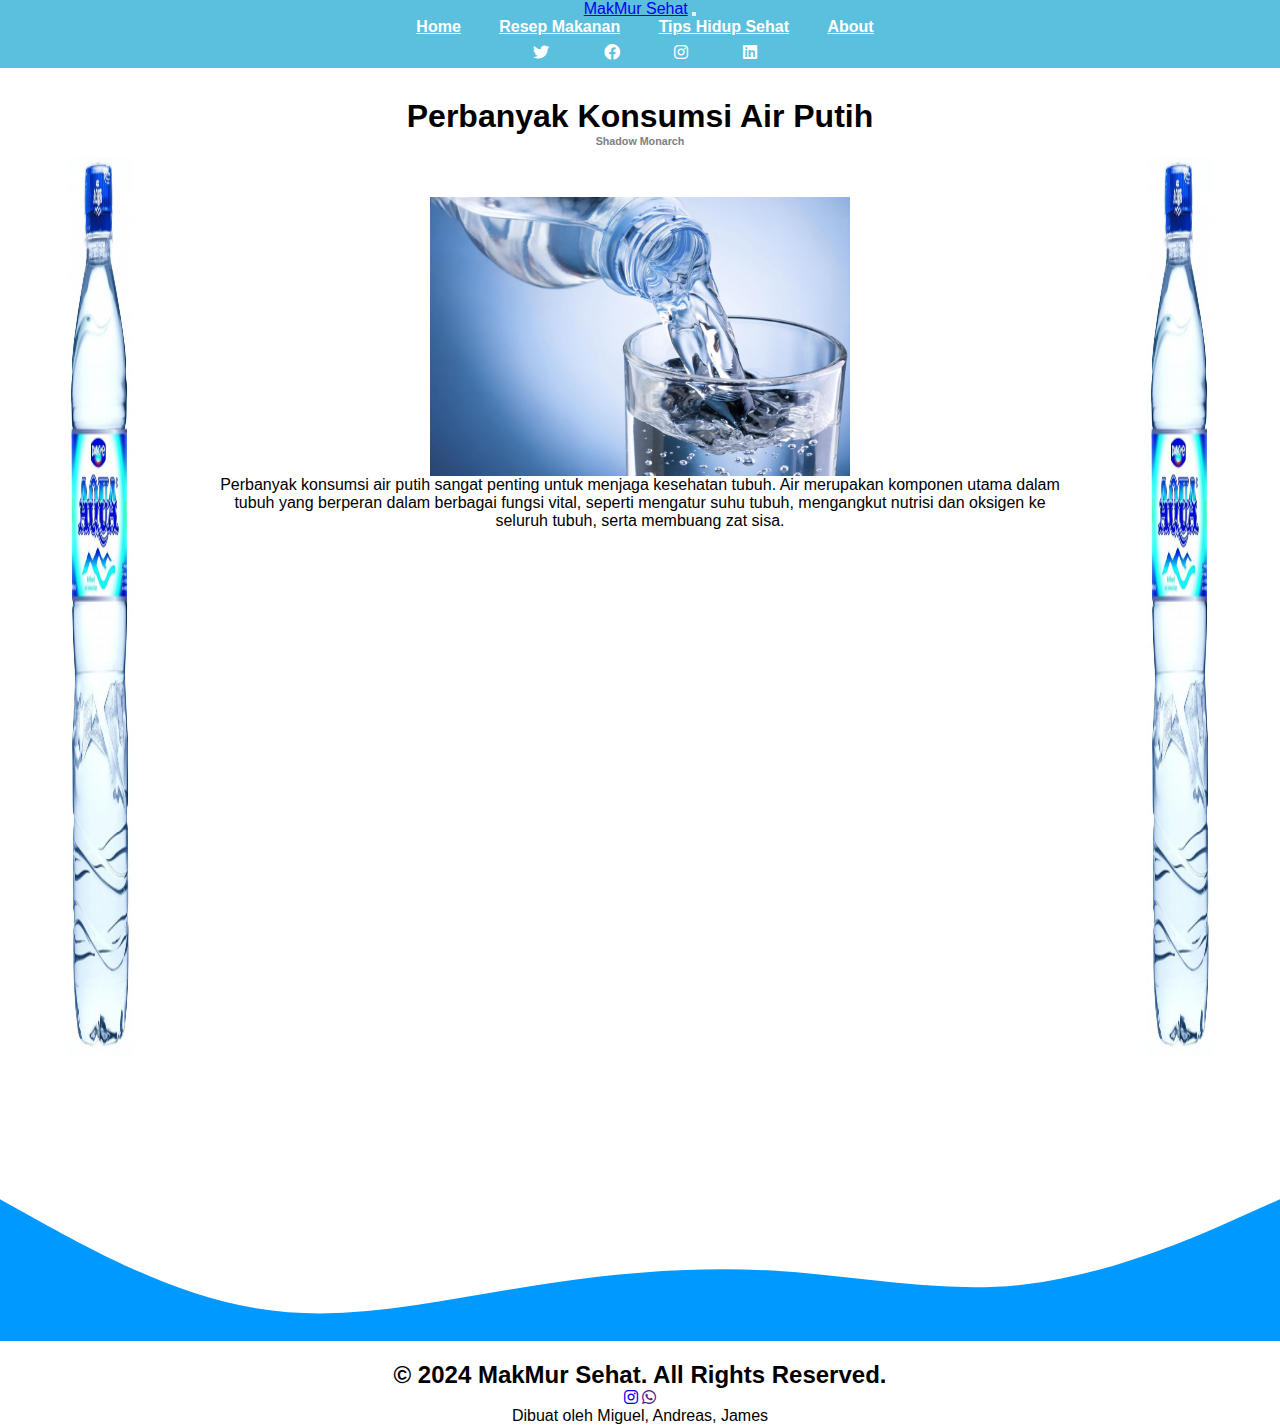
<file: tips1.html>
<html>
  <head>
    <meta charset="UTF-8">
    <meta name="viewport" content="width=device-width, initial-scale=1.0"> 
    <link rel="stylesheet" href="https://cdnjs.cloudflare.com/ajax/libs/font-awesome/6.0.0-beta3/css/all.min.css">
    <link href="https://cdn.jsdelivr.net/npm/bootstrap@5.0.2/dist/css/bootstrap.min.css" rel="stylesheet" integrity="sha384-EVSTQN3/azprG1Anm3QDgpJLIm9Nao0Yz1ztcQTwFspd3yD65VohhpuuCOmLASjC" crossorigin="anonymous">

    <link rel="stylesheet" href="style.css">
  </head>
  <body>
    <script src="https://cdn.jsdelivr.net/npm/@popperjs/core@2.9.2/dist/umd/popper.min.js" integrity="sha384-IQsoLXl5PILFhosVNubq5LC7Qb9DXgDA9i+tQ8Zj3iwWAwPtgFTxbJ8NT4GN1R8p" crossorigin="anonymous"></script>
    <script src="https://cdn.jsdelivr.net/npm/bootstrap@5.0.2/dist/js/bootstrap.min.js" integrity="sha384-cVKIPhGWiC2Al4u+LWgxfKTRIcfu0JTxR+EQDz/bgldoEyl4H0zUF0QKbrJ0EcQF" crossorigin="anonymous"></script>          

    <nav class="navbar navbar-expand-lg navbar-light">
      <div class="container-fluid">
        <a class="navbar-brand text-white" href="#">MakMur Sehat</a>
        <button class="navbar-toggler" type="button" data-bs-toggle="collapse" data-bs-target="#navbarNavAltMarkup" aria-controls="navbarNavAltMarkup" aria-expanded="false" aria-label="Toggle navigation">
          <span class="navbar-toggler-icon"></span>
        </button>
  
        <div class="collapse navbar-collapse" id="navbarNavAltMarkup">
          <div class="navbar-nav mx-auto">
            <a class="nav-link" href="index.html">Home</a>
            <a class="nav-link"  href="resep.html">Resep Makanan</a>
            <a class="nav-link active" aria-current="page" href="tips.html">Tips Hidup Sehat</a>
            <a class="nav-link"  href="about.html">About</a>
          </div>
  
          <div class="navbar-nav ms-auto">
            <a href="https://x.com/" class="nav-link"><i class="fab fa-twitter"></i></a>
            <a href="https://www.facebook.com/" class="nav-link"><i class="fab fa-facebook"></i></a>
            <a href="https://www.instagram.com/mvw.14/" class="nav-link"><i class="fab fa-instagram"></i></a>
            <a href="https://id.linkedin.com/" class="nav-link"><i class="fab fa-linkedin"></i></a>
          </div>
        </div>
      </div>
    </nav>

    <div class="container-2">
        <header>
            <h1>Perbanyak Konsumsi Air Putih</h1>
            <h6 style="color: gray;">Shadow Monarch</h6>
        </header>


        <div class="content">
            <div class="sidebar-left">
                  <img src="assets/aqua.jpg" alt="">
            </div>

            <div class="main">
                <h2><img width="50%" src="assets/air.jpg" alt=""></h2>
                <p>Perbanyak konsumsi air putih sangat penting untuk menjaga kesehatan tubuh. Air merupakan komponen utama dalam tubuh yang berperan dalam berbagai fungsi vital,
                    seperti mengatur suhu tubuh, mengangkut nutrisi dan oksigen ke seluruh tubuh, serta membuang zat sisa.</p>
                
            </div>

            <div class="sidebar-right"> 
                  <img src="assets/aqua.jpg" alt="">
            </div>
        </div>



    <a href="#" id="back-to-top" class="btn btn-primary"><i class="fas fa-arrow-up"></i></a>
    <svg xmlns="http://www.w3.org/2000/svg" viewBox="0 0 1440 320"><path fill="#0099ff" fill-opacity="1" d="M0,160L48,186.7C96,213,192,267,288,282.7C384,299,480,277,576,261.3C672,245,768,235,864,240C960,245,1056,267,1152,256C1248,245,1344,203,1392,181.3L1440,160L1440,320L1392,320C1344,320,1248,320,1152,320C1056,320,960,320,864,320C768,320,672,320,576,320C480,320,384,320,288,320C192,320,96,320,48,320L0,320Z"></path></svg>
    <section id = "contact" class="footer">
      <h2 class="text-center">© 2024 MakMur Sehat. All Rights Reserved.</h2>
        <div class="container-1 text-center contact">
            <a href="https://www.instagram.com/mvw.14/"><i class="fa-brands fa-instagram"></i></a>
            <a href=""><i class="fa-brands fa-whatsapp"></i></i></a>
        </div>
        <p class="text-center watermark">Dibuat oleh Miguel, Andreas, James</p>
    </section>
      
    </body>
</html>
</file>
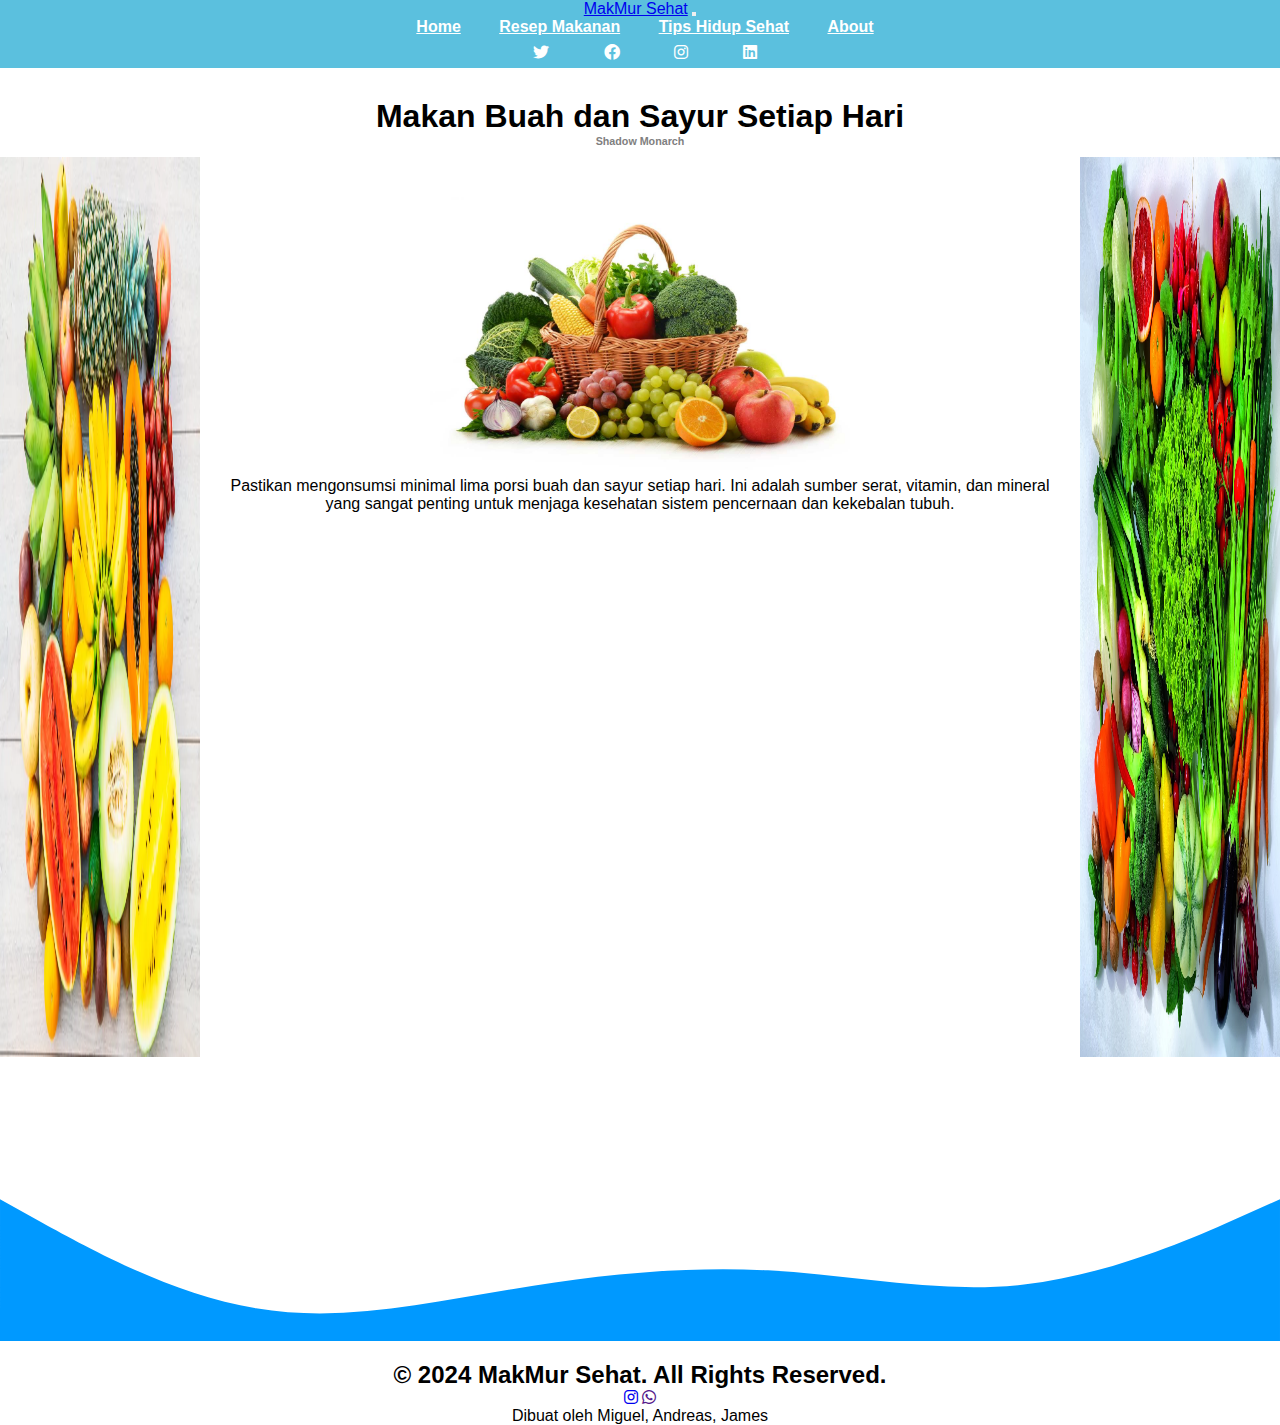
<file: tips2.html>
<html>
  <head>
    <meta charset="UTF-8">
    <meta name="viewport" content="width=device-width, initial-scale=1.0"> 
    <link rel="stylesheet" href="https://cdnjs.cloudflare.com/ajax/libs/font-awesome/6.0.0-beta3/css/all.min.css">
    <link href="https://cdn.jsdelivr.net/npm/bootstrap@5.0.2/dist/css/bootstrap.min.css" rel="stylesheet" integrity="sha384-EVSTQN3/azprG1Anm3QDgpJLIm9Nao0Yz1ztcQTwFspd3yD65VohhpuuCOmLASjC" crossorigin="anonymous">

    <link rel="stylesheet" href="style.css">
  </head>
  <body>
    <script src="https://cdn.jsdelivr.net/npm/@popperjs/core@2.9.2/dist/umd/popper.min.js" integrity="sha384-IQsoLXl5PILFhosVNubq5LC7Qb9DXgDA9i+tQ8Zj3iwWAwPtgFTxbJ8NT4GN1R8p" crossorigin="anonymous"></script>
    <script src="https://cdn.jsdelivr.net/npm/bootstrap@5.0.2/dist/js/bootstrap.min.js" integrity="sha384-cVKIPhGWiC2Al4u+LWgxfKTRIcfu0JTxR+EQDz/bgldoEyl4H0zUF0QKbrJ0EcQF" crossorigin="anonymous"></script>          

    <nav class="navbar navbar-expand-lg navbar-light">
      <div class="container-fluid">
        <a class="navbar-brand text-white" href="#">MakMur Sehat</a>
        <button class="navbar-toggler" type="button" data-bs-toggle="collapse" data-bs-target="#navbarNavAltMarkup" aria-controls="navbarNavAltMarkup" aria-expanded="false" aria-label="Toggle navigation">
          <span class="navbar-toggler-icon"></span>
        </button>
  
        <div class="collapse navbar-collapse" id="navbarNavAltMarkup">
          <div class="navbar-nav mx-auto">
            <a class="nav-link" href="index.html">Home</a>
            <a class="nav-link"  href="resep.html">Resep Makanan</a>
            <a class="nav-link active" aria-current="page" href="tips.html">Tips Hidup Sehat</a>
            <a class="nav-link"  href="about.html">About</a>
          </div>
  
          <div class="navbar-nav ms-auto">
            <a href="https://x.com/" class="nav-link"><i class="fab fa-twitter"></i></a>
            <a href="https://www.facebook.com/" class="nav-link"><i class="fab fa-facebook"></i></a>
            <a href="https://www.instagram.com/mvw.14/" class="nav-link"><i class="fab fa-instagram"></i></a>
            <a href="https://id.linkedin.com/" class="nav-link"><i class="fab fa-linkedin"></i></a>
          </div>
        </div>
      </div>
    </nav>

    <div class="container-2">
        <header>
            <h1>Makan Buah dan Sayur Setiap Hari</h1>
            <h6 style="color: gray;">Shadow Monarch</h6>
        </header>


        <div class="content">
            <div class="sidebar-left">
                  <img src="assets/buah-buah.webp" alt="">
            </div>

            <div class="main">
                <h2><img width="50%" src="assets/img3.jpg" alt=""></h2>
                <p>Pastikan mengonsumsi minimal lima porsi buah dan sayur setiap hari. Ini adalah sumber serat, vitamin, dan mineral yang sangat penting untuk menjaga kesehatan sistem pencernaan dan kekebalan tubuh.
                </p>
                
            </div>

            <div class="sidebar-right"> 
                  <img src="assets/vegetables.jpg" alt="">
            </div>
        </div>



    <a href="#" id="back-to-top" class="btn btn-primary"><i class="fas fa-arrow-up"></i></a>
    <svg xmlns="http://www.w3.org/2000/svg" viewBox="0 0 1440 320"><path fill="#0099ff" fill-opacity="1" d="M0,160L48,186.7C96,213,192,267,288,282.7C384,299,480,277,576,261.3C672,245,768,235,864,240C960,245,1056,267,1152,256C1248,245,1344,203,1392,181.3L1440,160L1440,320L1392,320C1344,320,1248,320,1152,320C1056,320,960,320,864,320C768,320,672,320,576,320C480,320,384,320,288,320C192,320,96,320,48,320L0,320Z"></path></svg>
    <section id = "contact" class="footer">
      <h2 class="text-center">© 2024 MakMur Sehat. All Rights Reserved.</h2>
        <div class="container-1 text-center contact">
            <a href="https://www.instagram.com/mvw.14/"><i class="fa-brands fa-instagram"></i></a>
            <a href=""><i class="fa-brands fa-whatsapp"></i></i></a>
        </div>
        <p class="text-center watermark">Dibuat oleh Miguel, Andreas, James</p>
    </section>
      
    </body>
</html>
</file>
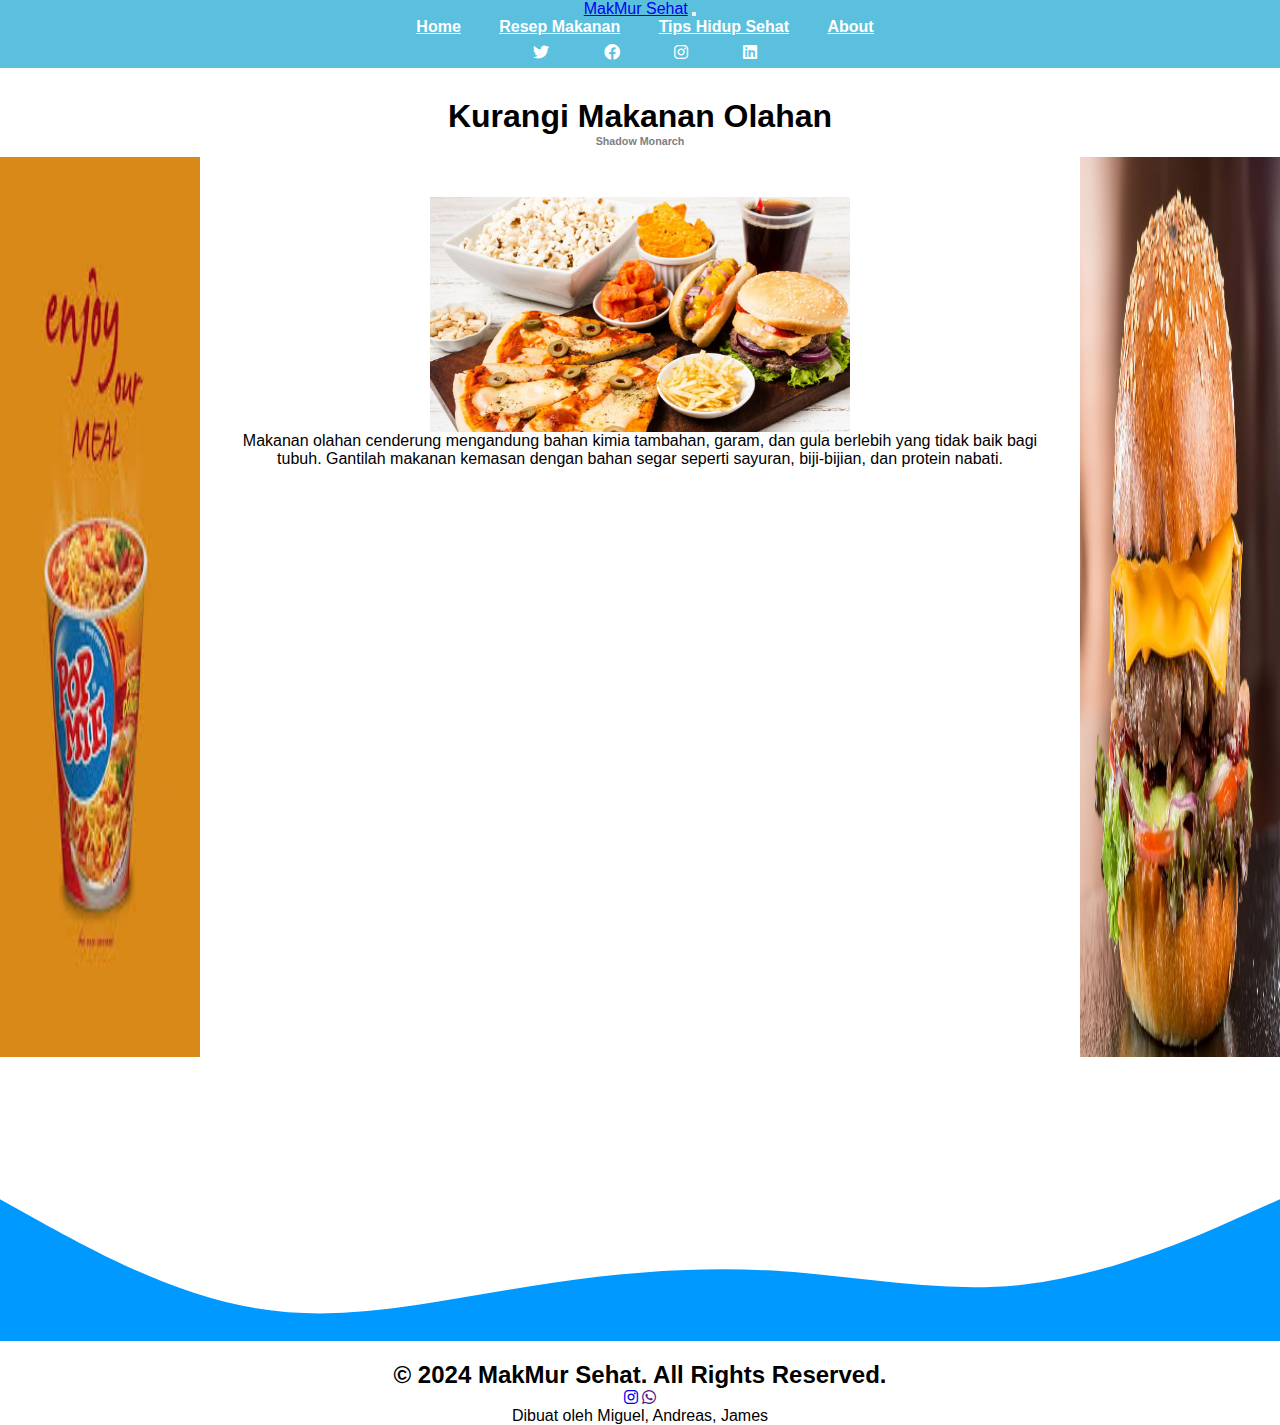
<file: tips3.html>
<html>
  <head>
    <meta charset="UTF-8">
    <meta name="viewport" content="width=device-width, initial-scale=1.0"> 
    <link rel="stylesheet" href="https://cdnjs.cloudflare.com/ajax/libs/font-awesome/6.0.0-beta3/css/all.min.css">
    <link href="https://cdn.jsdelivr.net/npm/bootstrap@5.0.2/dist/css/bootstrap.min.css" rel="stylesheet" integrity="sha384-EVSTQN3/azprG1Anm3QDgpJLIm9Nao0Yz1ztcQTwFspd3yD65VohhpuuCOmLASjC" crossorigin="anonymous">

    <link rel="stylesheet" href="style.css">
  </head>
  <body>
    <script src="https://cdn.jsdelivr.net/npm/@popperjs/core@2.9.2/dist/umd/popper.min.js" integrity="sha384-IQsoLXl5PILFhosVNubq5LC7Qb9DXgDA9i+tQ8Zj3iwWAwPtgFTxbJ8NT4GN1R8p" crossorigin="anonymous"></script>
    <script src="https://cdn.jsdelivr.net/npm/bootstrap@5.0.2/dist/js/bootstrap.min.js" integrity="sha384-cVKIPhGWiC2Al4u+LWgxfKTRIcfu0JTxR+EQDz/bgldoEyl4H0zUF0QKbrJ0EcQF" crossorigin="anonymous"></script>          

    <nav class="navbar navbar-expand-lg navbar-light">
      <div class="container-fluid">
        <a class="navbar-brand text-white" href="#">MakMur Sehat</a>
        <button class="navbar-toggler" type="button" data-bs-toggle="collapse" data-bs-target="#navbarNavAltMarkup" aria-controls="navbarNavAltMarkup" aria-expanded="false" aria-label="Toggle navigation">
          <span class="navbar-toggler-icon"></span>
        </button>
  
        <div class="collapse navbar-collapse" id="navbarNavAltMarkup">
          <div class="navbar-nav mx-auto">
            <a class="nav-link" href="index.html">Home</a>
            <a class="nav-link"  href="resep.html">Resep Makanan</a>
            <a class="nav-link active" aria-current="page" href="tips.html">Tips Hidup Sehat</a>
            <a class="nav-link"  href="about.html">About</a>
          </div>
  
          <div class="navbar-nav ms-auto">
            <a href="https://x.com/" class="nav-link"><i class="fab fa-twitter"></i></a>
            <a href="https://www.facebook.com/" class="nav-link"><i class="fab fa-facebook"></i></a>
            <a href="https://www.instagram.com/mvw.14/" class="nav-link"><i class="fab fa-instagram"></i></a>
            <a href="https://id.linkedin.com/" class="nav-link"><i class="fab fa-linkedin"></i></a>
          </div>
        </div>
      </div>
    </nav>

    <div class="container-2">
        <header>
            <h1>Kurangi Makanan Olahan</h1>
            <h6 style="color: gray;">Shadow Monarch</h6>
        </header>


        <div class="content">
            <div class="sidebar-left">
                  <img src="assets/iklankiri.jpeg" alt="">
            </div>

            <div class="main">
                <h2><img width="50%" src="assets/img2.jpg" alt=""></h2>
                <p>Makanan olahan cenderung mengandung bahan kimia tambahan, garam, dan gula berlebih yang tidak baik bagi tubuh.
                Gantilah makanan kemasan dengan bahan segar seperti sayuran, biji-bijian, dan protein nabati.</p>
                
            </div>

            <div class="sidebar-right"> 
                  <img src="assets/burger.jpg" alt="">
            </div>
        </div>



    <a href="#" id="back-to-top" class="btn btn-primary"><i class="fas fa-arrow-up"></i></a>
    <svg xmlns="http://www.w3.org/2000/svg" viewBox="0 0 1440 320"><path fill="#0099ff" fill-opacity="1" d="M0,160L48,186.7C96,213,192,267,288,282.7C384,299,480,277,576,261.3C672,245,768,235,864,240C960,245,1056,267,1152,256C1248,245,1344,203,1392,181.3L1440,160L1440,320L1392,320C1344,320,1248,320,1152,320C1056,320,960,320,864,320C768,320,672,320,576,320C480,320,384,320,288,320C192,320,96,320,48,320L0,320Z"></path></svg>
    <section id = "contact" class="footer">
      <h2 class="text-center">© 2024 MakMur Sehat. All Rights Reserved.</h2>
        <div class="container-1 text-center contact">
            <a href="https://www.instagram.com/mvw.14/"><i class="fa-brands fa-instagram"></i></a>
            <a href=""><i class="fa-brands fa-whatsapp"></i></i></a>
        </div>
        <p class="text-center watermark">Dibuat oleh Miguel, Andreas, James</p>
    </section>
      
    </body>
</html>
</file>
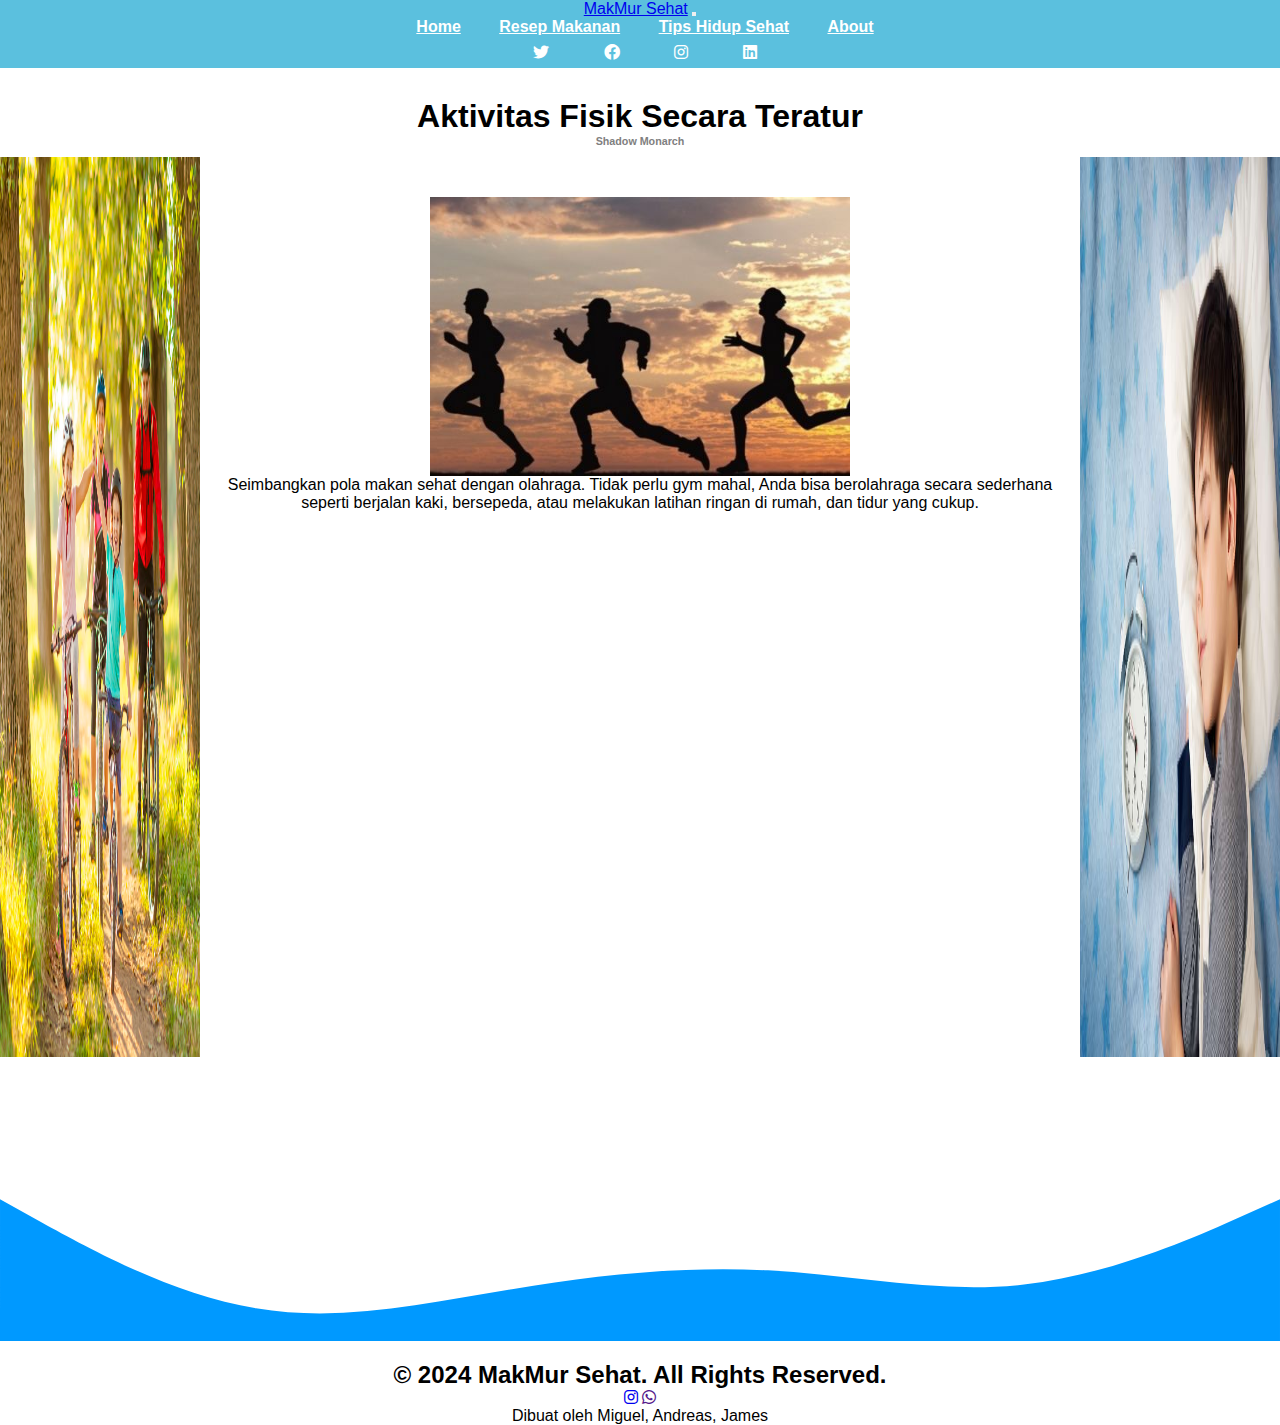
<file: tips4.html>
<html>
  <head>
    <meta charset="UTF-8">
    <meta name="viewport" content="width=device-width, initial-scale=1.0"> 
    <link rel="stylesheet" href="https://cdnjs.cloudflare.com/ajax/libs/font-awesome/6.0.0-beta3/css/all.min.css">
    <link href="https://cdn.jsdelivr.net/npm/bootstrap@5.0.2/dist/css/bootstrap.min.css" rel="stylesheet" integrity="sha384-EVSTQN3/azprG1Anm3QDgpJLIm9Nao0Yz1ztcQTwFspd3yD65VohhpuuCOmLASjC" crossorigin="anonymous">

    <link rel="stylesheet" href="style.css">
  </head>
  <body>
    <script src="https://cdn.jsdelivr.net/npm/@popperjs/core@2.9.2/dist/umd/popper.min.js" integrity="sha384-IQsoLXl5PILFhosVNubq5LC7Qb9DXgDA9i+tQ8Zj3iwWAwPtgFTxbJ8NT4GN1R8p" crossorigin="anonymous"></script>
    <script src="https://cdn.jsdelivr.net/npm/bootstrap@5.0.2/dist/js/bootstrap.min.js" integrity="sha384-cVKIPhGWiC2Al4u+LWgxfKTRIcfu0JTxR+EQDz/bgldoEyl4H0zUF0QKbrJ0EcQF" crossorigin="anonymous"></script>          

    <nav class="navbar navbar-expand-lg navbar-light">
      <div class="container-fluid">
        <a class="navbar-brand text-white" href="#">MakMur Sehat</a>
        <button class="navbar-toggler" type="button" data-bs-toggle="collapse" data-bs-target="#navbarNavAltMarkup" aria-controls="navbarNavAltMarkup" aria-expanded="false" aria-label="Toggle navigation">
          <span class="navbar-toggler-icon"></span>
        </button>
  
        <div class="collapse navbar-collapse" id="navbarNavAltMarkup">
          <div class="navbar-nav mx-auto">
            <a class="nav-link" href="index.html">Home</a>
            <a class="nav-link"  href="resep.html">Resep Makanan</a>
            <a class="nav-link active" aria-current="page" href="tips.html">Tips Hidup Sehat</a>
            <a class="nav-link"  href="about.html">About</a>
          </div>
  
          <div class="navbar-nav ms-auto">
            <a href="https://x.com/" class="nav-link"><i class="fab fa-twitter"></i></a>
            <a href="https://www.facebook.com/" class="nav-link"><i class="fab fa-facebook"></i></a>
            <a href="https://www.instagram.com/mvw.14/" class="nav-link"><i class="fab fa-instagram"></i></a>
            <a href="https://id.linkedin.com/" class="nav-link"><i class="fab fa-linkedin"></i></a>
          </div>
        </div>
      </div>
    </nav>

    <div class="container-2">
        <header>
            <h1>Aktivitas Fisik Secara Teratur</h1>
            <h6 style="color: gray;">Shadow Monarch</h6>
        </header>


        <div class="content">
            <div class="sidebar-left">
                  <img src="assets/bersepeda.jpg" alt="">
            </div>

            <div class="main">
                <h2><img width="50%" src="assets/Lari.jpg" alt=""></h2>
                <p>Seimbangkan pola makan sehat dengan olahraga. Tidak perlu gym mahal, Anda bisa berolahraga secara sederhana seperti berjalan kaki, bersepeda, atau melakukan latihan ringan di rumah, dan tidur yang cukup.</p>
                
            </div>

            <div class="sidebar-right"> 
                  <img src="assets/tidur-cukup.jpg" alt="">
            </div>
        </div>



    <a href="#" id="back-to-top" class="btn btn-primary"><i class="fas fa-arrow-up"></i></a>
    <svg xmlns="http://www.w3.org/2000/svg" viewBox="0 0 1440 320"><path fill="#0099ff" fill-opacity="1" d="M0,160L48,186.7C96,213,192,267,288,282.7C384,299,480,277,576,261.3C672,245,768,235,864,240C960,245,1056,267,1152,256C1248,245,1344,203,1392,181.3L1440,160L1440,320L1392,320C1344,320,1248,320,1152,320C1056,320,960,320,864,320C768,320,672,320,576,320C480,320,384,320,288,320C192,320,96,320,48,320L0,320Z"></path></svg>
    <section id = "contact" class="footer">
      <h2 class="text-center">© 2024 MakMur Sehat. All Rights Reserved.</h2>
        <div class="container-1 text-center contact">
            <a href="https://www.instagram.com/mvw.14/"><i class="fa-brands fa-instagram"></i></a>
            <a href=""><i class="fa-brands fa-whatsapp"></i></i></a>
        </div>
        <p class="text-center watermark">Dibuat oleh Miguel, Andreas, James</p>
    </section>
      
    </body>
</html>
</file>
<file: style.css>
* {
    box-sizing: border-box;
    margin: 0;
    padding: 0;
}

body {
    text-align: center;
    display: flex;
    flex-direction: column;
    font-family: 'Poppins', sans-serif;
}

.navbar {
    background-color: #5bc0de; 
}

.navbar-nav .nav-link {
    color: white; 
    padding: 0.75rem;
    font-weight: bold;
    margin-left: 10px; 
}

.navbar-nav .nav-link:hover {
    background-color: #31b0d5; 
    border-radius: 5px;
}

.navbar-nav .nav-link i {
    color: white;
    padding: 8px;
    transition: color 0.3s;
}

.navbar-nav .nav-link i:hover {
    color: #d9d9d9;
}

.carousel-inner img {
    max-height: 500px; 
    object-fit: cover; 
}

.carousel {
    margin-bottom: 50px; 
}

.card {
    margin: 20px;
}

.card-row {
    justify-content: center; 
}

.card-img-top {
    height: 200px;
    object-fit: cover;
}

.card-body {
    text-align: center;
}

.jumbotron, .jumbotron-1 {
    position: relative;
    background-size: cover;
    background-position: center;
}

.jumbotron {
    background-image: url('assets/slide1.jpg');
}

.jumbotron-1 {
    background-image: url('assets/jumbotron.jpg');
}

h1, h2 {
    text-align: center;
    padding-top: 20px;
}

h3 {
    text-align: center;
    font-size: smaller;
}

h5 {
    color: blue;
}

.center {
    display: block;
    margin-left: auto;
    margin-right: auto;
    width: 50%;
}

.container {
    background-color: white;
    padding-bottom: 150px;
    text-align: left;
}

.tips-container {
    margin-left: auto;
    margin-right: auto;
    width: 80%;
}

header, footer {
    padding: 10px;
    text-align: center;
}

footer {
    text-align: center;
}

.container-2 {
    display: flex;
    min-height: 100vh;
    flex-direction: column;
}

.content {
    display: flex;
    flex: 1;
}

.main {
    flex: 1;
    padding: 20px;
}

.sidebar-left,
.sidebar-right {
    width: 200px;
    padding: 0px;
}

.sidebar-left img,
.sidebar-right img {
    width: 100%;
    height: 100vh;
    display: block;
}

.sidebar-left {
    order: -1; 
}

table {
    width: 100%;
    border-collapse: collapse;
    margin: 20px 0;
}

table, th, td {
    border: 1px solid #333;
}

#back-to-top {
    position: fixed;
    bottom: 20px;
    right: 20px;
    display: none;
}

.img-fluid {
    height: 200px;
    object-fit: cover;
}

.popupads,
.large-image {
    max-width: 100%;
    height: auto;
    object-fit: cover;
}

.large-image {
    border-radius: 10px;
}

@media (min-width: 992px) {
    .large-image {
        max-width: 120%;
    }
}

.search {
    margin-left: 250px;
    margin-right: 250px;
}

.text-animate {
    opacity: 0;
    position: relative;
}

.text-animate.appear {
    animation: fadeSlideIn 1.5s forwards;
}

@keyframes fadeSlideIn {
    0% {
        opacity: 0;
        top: 20px;
    }
    100% {
        opacity: 1;
        top: 0;
    }
}

.typing{
    color: black;
}

#Review h2 {
    text-align: center; 
}

#Review blockquote {
    text-align: justify; 
    padding-left: 120px;
    padding-right: 120px;
}

#Review .blockquote-footer {
    text-align: left; 
}

@media (max-width: 768px) {
    .content {
        flex-direction: column;
    }

    .sidebar-left,
    .sidebar-right {
        width: 100%;
        order: 0;
    }
}
</file>
